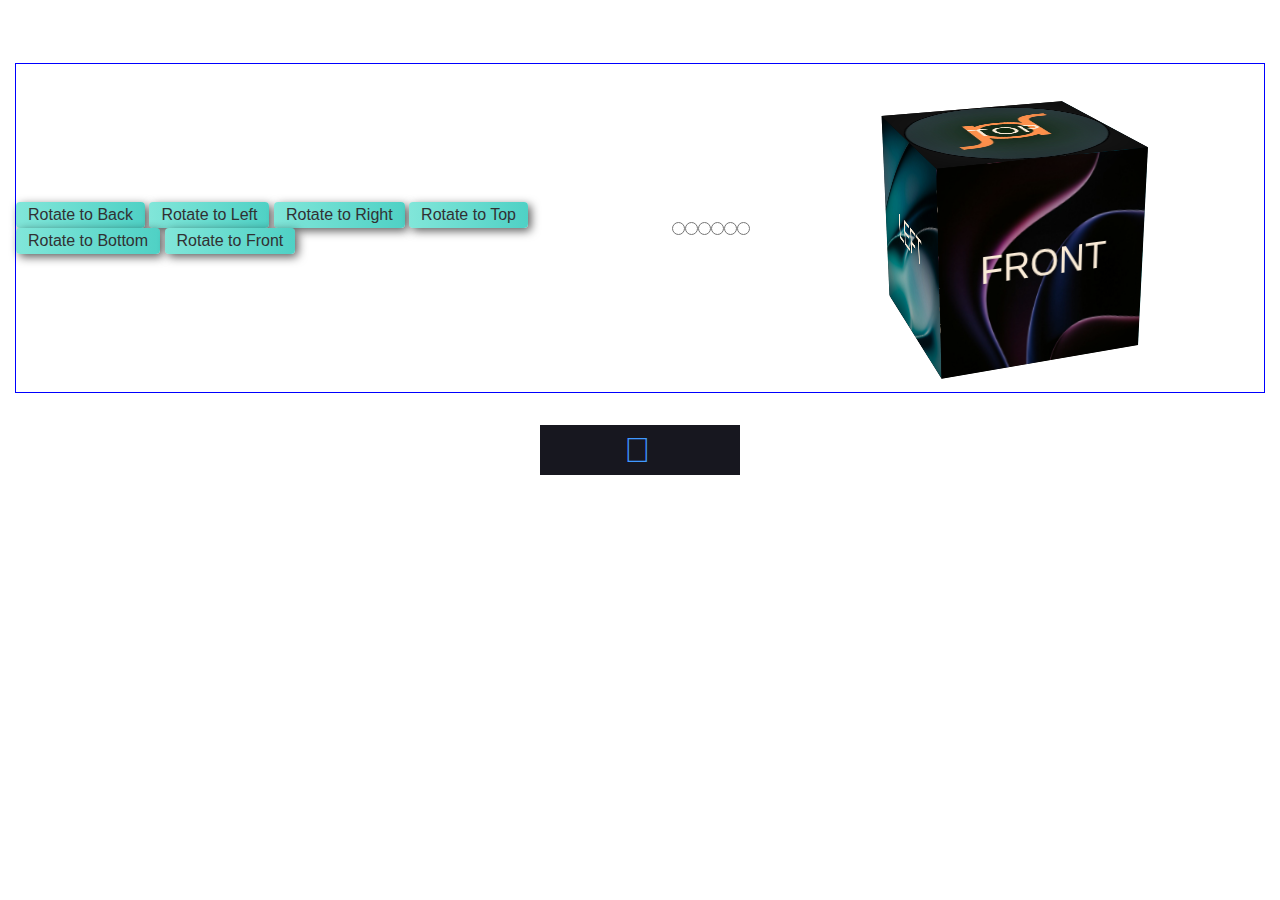
<file: testing-page.html>
<!DOCTYPE html>
<html lang="en">
<head>
    <meta charset="UTF-8">
    <meta name="viewport" content="width=device-width, initial-scale=1.0">
    <meta http-equiv="X-UA-Compatible" content="ie=edge">
    <link rel="icon" type="image/x-icon" href="/Assets/Images/favicon.ico">
    <title>jamesdennis.org</title>
    <link rel="stylesheet" href="/Assets/Fonts/FontAwesome/fontawesome-free-6.7.2-web/css/brands.min.css">
    <link rel="stylesheet" href="/Assets/Fonts/FontAwesome/fontawesome-free-6.7.2-web/css/fontawesome.min.css">
    <link rel="stylesheet" href="/Assets/Fonts/FontAwesome/fontawesome-free-6.7.2-web/css/regular.min.css">
    <link rel="stylesheet" href="/Assets/Fonts/FontAwesome/fontawesome-free-6.7.2-web/css/solid.min.css">
    <!-- <link rel="stylesheet" href="style.css"> -->
    <link rel="stylesheet" href="/Styles/testing-styles.css">
    
</head>


<body>
    <!-- <header class="header test-header" id="header">
        <div class="header-container">
            <nav class="nav">
                <div class="logo-switch-container">
                    <a href="/" class="logo-title">
                    <img class="site-logo" src="/Assets/Images/JDLogoSpin.png" alt="James Dennis Logo">
                    <p class="logo-text">james dennis</p>
                    </a>
                    <div class="theme-switch">
                        <input type="checkbox" id="theme-checkbox" />
                        <label for="theme-checkbox">
                      <div></div>
                      <span>
                        <svg
                          xmlns="http://www.w3.org/2000/svg"
                          viewBox="0 0 24 24"
                          fill="currentColor"
                          class="w-6 h-6"
                        >
                          <path
                            d="M12 2.25a.75.75 0 01.75.75v2.25a.75.75 0 01-1.5 0V3a.75.75 0 01.75-.75zM7.5 12a4.5 4.5 0 119 0 4.5 4.5 0 01-9 0zM18.894 6.166a.75.75 0 00-1.06-1.06l-1.591 1.59a.75.75 0 101.06 1.061l1.591-1.59zM21.75 12a.75.75 0 01-.75.75h-2.25a.75.75 0 010-1.5H21a.75.75 0 01.75.75zM17.834 18.894a.75.75 0 001.06-1.06l-1.59-1.591a.75.75 0 10-1.061 1.06l1.59 1.591zM12 18a.75.75 0 01.75.75V21a.75.75 0 01-1.5 0v-2.25A.75.75 0 0112 18zM7.758 17.303a.75.75 0 00-1.061-1.06l-1.591 1.59a.75.75 0 001.06 1.061l1.591-1.59zM6 12a.75.75 0 01-.75.75H3a.75.75 0 010-1.5h2.25A.75.75 0 016 12zM6.697 7.757a.75.75 0 001.06-1.06l-1.59-1.591a.75.75 0 00-1.061 1.06l1.59 1.591z"
                          ></path>
                        </svg>
                      </span>
                      <span>
                        <svg
                          xmlns="http://www.w3.org/2000/svg"
                          viewBox="0 0 24 24"
                          fill="currentColor"
                          class="w-6 h-6"
                        >
                          <path
                            fill-rule="evenodd"
                            d="M9.528 1.718a.75.75 0 01.162.819A8.97 8.97 0 009 6a9 9 0 009 9 8.97 8.97 0 003.463-.69.75.75 0 01.981.98 10.503 10.503 0 01-9.694 6.46c-5.799 0-10.5-4.701-10.5-10.5 0-4.368 2.667-8.112 6.46-9.694a.75.75 0 01.818.162z"
                            clip-rule="evenodd"
                          ></path>
                        </svg>
                      </span>
                      
                        </label>
                    </div>
                </div>
                <div class="page-nav">
                    <div class="nav-row">
                        <ul class="nav-bar has-text-enhancements">
                            <li class="nav-link"><a href="/services.html">Web Dev</a></li>
                            <li class="nav-link"><a href="services.html#wordpress">WordPress Dev</a></li>
                            <li class="nav-link"><a href="/services.html#mobile_app">Mobile Apps</a></li>
                            <li class="nav-link"><a href="/services.html#seo">SEO</a></li>
                        </ul>
                        <a href="/services.html" class="nav-link-main">SERVICES</a>
                    </div>
                    <div class="open-icon-container"><img class="modal-open" 
                        id="menu-open" 
                        src="/Assets/Fonts/Material-icons/Blue/menu_open_30dp_171717_FILL0_wght400_GRAD0_opsz24.png"
                        onclick="modalVisible()">   
                    </div>
                    <span class="tooltiptext">Click for full menu  <strong>↑</strong></span>
                </div>
                <div class="modal" id="menu-modal">
                    <div class="modal-content">
                        <div class="modal-header">
                            <h2>My Freelance Services</h2>
                            <img class="modal-close" 
                            id="menu-close" 
                            src="/Assets/Fonts/Material-icons/Purple/close_30dp_6D76C5_FILL0_wght400_GRAD0_opsz24.png"
                            onclick="modalVisible()">
                        </div>
                        <div class="modal-body">
                            <ul class="modal-list">
                                <li><img class="modal-icon" src="/Assets/Fonts/Material-icons/Blue/code_30dp_0074A2_FILL0_wght400_GRAD0_opsz24.png"><a href="#webdev" onclick="modalVisible()">Web Development</a></li>
                                <li><img class="modal-icon" src="/Assets/Fonts/Material-icons/Blue/w-logo-blue.png"><a href="#wordpress" onclick="modalVisible()">WordPress</a></li>
                                <li><img class="modal-icon" src="/Assets/Fonts/Material-icons/Blue/devices_other_30dp_0074A2_FILL0_wght400_GRAD0_opsz24.png"><a href="#mobile_app" onclick="modalVisible()">Mobile Apps</a></li>
                                <li><img class="modal-icon" src="/Assets/Fonts/Material-icons/Blue/query_stats_30dp_0074A2_FILL0_wght400_GRAD0_opsz24 (1).png"><a href="#seo" onclick="modalVisible()">SEO</a></li>
                            </ul>
                        </div>
                    </div>
                </div>
            </nav>
        </div>
    </header> -->
    
            <!-- <buttons class="buttons">
                <div type="button" class="test-btn1"><span>Test-btn1</span></div>    
                <div type="button" class="test-btn2"><span>Test-btn2</span></div>    
                
            </buttons> -->
            <!-- <div class="social-boxes">
                <div class="trapdoor">
                    <div class="top door">
                    </div>
                    <div class="bottom door">
                    </div>
                    <div class="button-container">
                        <div class="social-btn one github">
                            <a href="https://twitter.com/jdennis" class="github-follow-button" data-show-count="false" data-size="large" data-dnt="false">Follow @github</a>
                        </div>
                        <div class="social-btn two facebook">
                            <a href="https://twitter.com/jdennis" class="facebook-follow-button" data-show-count="false" data-size="large" data-dnt="false">Follow @facebook</a>
                        </div>
                        <div class="social-btn three twitter">
                            <a href="https://twitter.com/jdennis" class="twitter-follow-button" data-show-count="false" data-size="large" data-dnt="false">Follow @jdennis</a>
                        </div>
                    </div>
                </div>
            </div> -->
            <!-- <div class="button-wrap">
                <label for="back-face" class="button">Back</label>
                <input type="checkbox" name="back-face" id="back-face">
            </div> -->
            <div class="cube-wrapper">
                <div class="button-grid">
                <label for="back-face" class="button">Rotate to Back</label>
                <label for="left-face" class="button">Rotate to Left</label>
                <label for="right-face" class="button">Rotate to Right</label>
                <label for="top-face" class="button">Rotate to Top</label>
                <label for="bottom-face" class="button">Rotate to Bottom</label>
                <label for="front-face" class="button">Rotate to Front</label>
            </div>
            <input id="back-face" class="hide-show-content" type="radio">
            <input id="left-face" class="hide-show-content" type="radio">
            <input id="right-face" class="hide-show-content" type="radio">
            <input id="top-face" class="hide-show-content" type="radio">
            <input id="bottom-face" class="hide-show-content" type="radio">
            <input id="front-face" class="hide-show-content" type="radio">

            <!-- /* Cube Container */ -->
            <div class="cube-container">
                <div class="cube">
                    <div class="face front-face">FRONT</div>
                    <div class="face back-face">BACK</div>
                    <div class="face top-face">TOP</div>
                    <div class="face right-face">RIGHT</div>
                    <div class="face left-face">LEFT</div>
                    <div class="face bottom-face">BOTTOM</div>
                </div>
            </div>

            </div>
            
            <div class="trapdoor">
                <div class="top door">
                </div>
                <div class="bottom door">
                </div>
                <a href="https://twitter.com/twholman" class="twitter-follow-button" data-show-count="false" data-size="large" data-dnt="false">Follow @twholman</a>
              <script>!function(d,s,id){var js,fjs=d.getElementsByTagName(s)[0];if(!d.getElementById(id)){js=d.createElement(s);js.id=id;js.src="https://platform.twitter.com/widgets.js";fjs.parentNode.insertBefore(js,fjs);}}(document,"script","twitter-wjs");</script>
              </div>

</body>
</file>
<file: Styles/testing-styles.css>
*, ::before, ::after {
  box-sizing: border-box;
  margin: 0;
  padding: 0;
}
:root {
  --cube-width: 200px;
  --translateZ: 100px;
}
body {
  font-family: 'Cairo', sans-serif;
  min-height: 100vh;
  padding: 1em;
}

.button-wrap {
    display: flex;
    flex-direction: column;
    gap: 10px;
    align-items: center;
    justify-content: center;
  }
  
.button {
  /* width: 6em; */
  display: inline-flex;
  align-items: center;
  justify-content: center;
  text-align: center;
  color: #313133;
  background: #4FD1C5;
  background: linear-gradient(90deg, rgba(129,230,217,1) 0%, rgba(79,209,197,1) 100%);
  border: none;
  border-radius: 4px;
  box-shadow: 3px 3px 10px rgba(0, 0, 0, .64);
  transition: all 0.3s ease-in-out 0s;
  cursor: pointer;
  outline: none;
  position: relative;
  padding: 4px 12px;
  &:hover {
    translate: 0 4px;
    background: linear-gradient(180deg, rgba(129,230,217,1) 0%, rgba(79,209,197,1) 100%);
    box-shadow: 1px 1px 5px rgba(0, 0, 0, .64);
  }
  }

/* .button::after {
    content: '';
    width: 30px; height: 30px;
    border-radius: 10px;
    border: 2px solid var(--border-color);
    position: absolute;
    z-index: -1;
    top: 50%;
    left: 50%;
    transform: translate(-50%, -50%);
    animation: ring 1.5s infinite;
  } */

/* @keyframes ring {
    0% {
      width: 30px;
      height: 30px;
      opacity: 1;
    }
    100% {
      width: 160%;
      height: 200%;
      opacity: 0;
    }
  } */

@keyframes spin-cube {
  0% {
    transform: rotateX(-20deg) rotateY(20deg);
  }
  25% {
    transform: rotateX(-20deg) rotateY(110deg);
  }
  50% {
    transform: rotateX(-20deg) rotateY(200deg);
  }
  75% {
    transform: rotateX(-20deg) rotateY(290deg);
  }
  100% {
    transform: rotateX(-20deg) rotateY(380deg);
  }
}

/* Cube Container  */
/* .button-grid {
display: grid;
grid-template-columns: repeat(3, 1fr);
gap: 1rem;
outline: 1px solid;
} */


.cube-wrapper {
  display: flex;
  flex-direction: row;
  justify-content: space-between;
  margin-block: 3em;
  align-items: center;
  outline: 1px solid blue;
}
.cube-container {
  display: flex;
  flex-direction: column;
  justify-content: center;
  align-items: center;
  width: 50%;
  perspective: 1000px;
  margin-block: 4em;
  .cube {
    width: var(--cube-width);
    height: var(--cube-width);
    transform-style: preserve-3d;
    transform: rotateX(-20deg) rotateY(20deg);
    animation: spin-cube 10s linear infinite;
    /* transition: transform .3s ease; */
  }
}
.cube-title {
  display: flex;
  width: 50%;
  flex-direction: column;
  justify-content: center;
  align-items: center;
}
/* Faces */
.face {
  position: absolute;
  display: flex;
  align-items: center;
  justify-content: center;
  width: var(--cube-width);
  height: var(--cube-width);
  box-shadow: inset 0 0 60px rgba(0, 0, 0, 0.5);
  text-align: center;
  font-size: 2.25rem;
  padding: .5em;
  color: antiquewhite;
}
.front-face {
  background: url(/Assets/Images/Backgrounds/MainBG2.jpg);
  background-size: cover;
  /* background-color: pink; */
  /* color: #4099FF; */
  transform: translateZ(var(--translateZ));
  }
.back-face {
  background: url(/Assets/Images/Backgrounds/MainBG2.jpg);
  background-size: cover;
  /* background-color: red; */
  /* color: #4099FF; */
  transform: rotateY(180deg) translateZ(var(--translateZ));
}
.top-face {
  background: url(/Assets/Images/JDLogo.png);
  background-size: cover;
  background-color: #171717;
  /* color: #4099FF; */
  transform: rotateX(90deg) translateZ(var(--translateZ));
}
.right-face {
  background: url(/Assets/Images/Backgrounds/MainBG1.jpg);
  background-size: cover;
  /* background-color: blue; */
  /* color: #4099FF; */
  transform: rotateY(90deg) translateZ(var(--translateZ));
}
.left-face {
  background: url(/Assets/Images/Backgrounds/MainBG1.jpg);
  background-size: cover;
  /* background-color: green; */
  /* color: #4099FF; */
  transform: rotateY(-90deg) translateZ(var(--translateZ));
}
.bottom-face {
  background: url(/Assets/Images/JDLogo.png);
  background-size: cover;
  background-color: #171717;
  transform: rotateX(-90deg) translateZ(var(--translateZ));
}


#back-face:checked ~ .cube-container .cube {
  transform: rotateY(180deg);
}
#left-face:checked ~ .cube-container .cube {
  transform: rotateY(90deg);
}
#right-face:checked ~ .cube-container .cube {
  transform: rotateY(-90deg);
}
#top-face:checked ~ .cube-container .cube {
  transform: rotateX(-90deg);
}
#bottom-face:checked ~ .cube-container .cube {
  transform: rotateX(90deg);
}
#front-face:checked ~ .cube-container .cube {
  transform: rotateX(-20deg) rotateY(20deg);
}
  
/*** ---------- TEST Buttons ---------- ***/
/*  Test Btn 1 */
.test-btn1 {
  border-radius: 4px;
  background-color: transparent;
  border: 1px solid var(--main-bg-color);
  color: #fff;
  text-align: center;
  font-size: var(--small);
  padding: 6px 12px;
  width: 160px;
  height: fit-content;
  transition: all 0.5s;
  cursor: pointer;
  margin: 36px;
  box-shadow: 0 10px 20px -8px rgba(0, 0, 0,.7);
  cursor: pointer;
  display: inline-block;
  position: relative;
  transition: 0.5s;
  overflow: hidden;
}
.test-btn1 ::after {
  content: '»';
  font-size: var(--medium);
  position: absolute;
  opacity: 0;  
  top: 0px;
  right: -20px;
  transition: 0.5s;
}
.test-btn1:hover {
  padding-right: 24px;
  padding-left:8px;
}
.test-btn1:hover span::after {
  opacity: 1;
  right: 16px;
}

/* Test Btn 2 */
.test-btn2 {
  text-align: center;
  display: inline-block;
  position: relative;
  text-decoration: none;
  color: var(--main-accent-color);
  text-transform: capitalize;
  background-color: var(--main-bg-color);
  padding: 6px 12px;
  width: 160px;
  height: fit-content;
  margin: 36px;
  border-radius: 4px;
  overflow: hidden;
  transition: all 0.2s linear 0s;
  cursor: pointer;
  &:before {
      content: "\2193";
      display: flex;
      align-items: center;
      justify-content: center;
      position: absolute;
      top: -20%;
      left: 0px;
      height: 120%;
      width: 30px;
      background-color: var(--shadow-color);
      border-radius: 0;
      transform: scale(0,1);
      transform-origin: left center;
      transition: all 0.2s linear 0s;
  }
  &:hover {
    text-indent: 30px;
    &:before {
      transform: scale(1,1);
      text-indent: 0;
    }
  }
}

/* ---------- TEST PAGES STYLES ---------- */

.test-header {
  z-index: 3;
}
.scroll-spacer, .scroll-spacer-index {
  height: 100vh;
  width: 100%;
  border: 4px solid red;
}

.card-wrapper {
  --position: 0%;
  --size: 40%;
  display: grid;
  grid-template-columns: 1fr;
  width: 100vw;
  .small-card {
      position: relative;
      grid-area: 1 / 1;
      block-size: 25%;
      width: 300px;
      height: 200px;
      display: flex;
      flex-direction: column;
      justify-content: center;
      align-items: center;
      gap: var(--spacing-double);
      transition: --position .75s ease-in-out;
  }
}
.small-card:nth-child(1) {
  /* background: url(/Assets/Images/Content/design.jpg); */
  background: black;
  background-size: cover;
  background-repeat: no-repeat;
  background-position: center;
  border: 1px solid red;
  mask-image: linear-gradient(90deg,#000 calc(var(--position) - var(--size)),#0000 calc(var(--position)));
  cursor: pointer;
}
.small-card:nth-child(2) {
  background: url(/Assets/Images/Content/design.jpg);
  background-size: cover;
  background-repeat: no-repeat;
  background-position: center;
  --size: 40%;
  mask-image: linear-gradient(90deg,#000 calc(var(--position) - var(--size)),#0000 calc(var(--position)));
  transition: --position .75s ease-in-out;
  cursor: pointer;
  &:hover {
      --position: calc(100% + var(--size));
  }
}

.social-container {
  position: relative;
  margin-block: 3em;
  width: 100%;
  height: 100%;
  outline: 1px solid green;
}
.trapdoor {
  position: absolute;
  margin-block: 5em;
  -webkit-transform: translateZ(0px);
  transform: translateZ(0px);
  -webkit-font-smoothing: antialiased;
  top: 50%;
  left: 50%;
  margin-left: -100px;
  margin-top: -25px;
  width: 200px;
  height: 50px;
  box-shadow: inset -7px 0px 12px -8px rgba(0,0,0,0.3), inset 7px 0px 12px -8px rgba(0,0,0,0.3);
  background: rgba(0,0,0,0.3);
  -webkit-transition: background 400ms ease-in-out;
  -moz-transition: background 400ms ease-in-out;
  -ms-transition: background 400ms ease-in-out;
  -o-transition: background 400ms ease-in-out;
  transition: background 400ms ease-in-out;
  
  &:hover {
    background: #fff;
    
    .door {
       box-shadow: 0px 0px 10px -2px rgba(0,0,0,0.4);
       -webkit-transform: scale(1.08);
       -moz-transform: scale(1.08);
       -ms-transform: scale(1.08);
       -o-transform: scale(1.08);
       transform: scale(1.08);
    }
   
    .top {
    top: -50%; 
    }
    
    .bottom {
    top: 100%; 
    }
  }
  
 .twitter-follow-button {
   margin-left: -77px;
   position: absolute !important;
   margin-top: -14px;
   left: 50%;
   top: 50%;
  }
}

.top {
  top: 0%;
  left: 0px;
  
  &:before {
    top: 5px;
  }
}

.bottom {
  top: 50%;
  left: 0px;
  
  &:before {
    top: -20px;
  }
}

.door {
  -webkit-transition: top 400ms, box-shadow 200ms, -webkit-transform 300ms;
  -moz-transition: top 400ms, box-shadow 200ms, -moz-transform 300ms;
  -ms-transition: top 400ms, box-shadow 200ms, -ms-transform 300ms;
  -o-transition: top 400ms, box-shadow 200ms, -o-transform 300ms;
  transition: top 400ms, box-shadow 200ms, transform 300ms;
  -webkit-transition-timing-function: ease-in-out;
  -moz-transition-timing-function: ease-in-out;
  -ms-transition-timing-function: ease-in-out;
  -o-transition-timing-function: ease-in-out;
  transition-timing-function: ease-in-out;
  background-color: #17171f;
  position: absolute;
  overflow: hidden;
  width: 100%;
  z-index: 2;
  height: 50%;
  
  &:before {
    font-family: 'tweet', sans-serif;
    position: absolute;
    margin-left: -20px;
    font-size: 35px;
    display: block;
    color: #4099FF;
    content: "\e000";
    width: 0px;
    height: 20px;
    left: 52%;
  }
}

@font-face {
  font-family: 'tweet';
  src: url('https://s3-us-west-2.amazonaws.com/s.cdpn.io/277/tweet.woff') format('woff');
  font-weight: normal;
  font-style: normal;
}

.detail {
  position: fixed;
  top: 20vh;
  left: 50%;
  transform: translateX(-50%);
  width: 60.1vmin;
  cursor: pointer;
  font-family: 'Cairo', sans-serif;
  display: flex;
  flex-direction: column;
  visibility: hidden;
  max-height: 100%;
  overflow: hidden;
  
  & > img {
      position: relative;
      z-index: 1;
      width: 102%;
      aspect-ratio: 16/9;
      box-shadow: var(--shadow-bottom);
  }
  & .content {
      /* margin-bottom: 1rem; */
      padding: var(--spacing) var(--spacing-double);
      backdrop-filter: blur(20px);
      color: var(--color-span);
      height: 100%;
      background-color: #0000008c;
      
  }
  & .title {
      padding-inline: 0;
      margin-top: 0;
      color: var(--color-text);
      font-size: 150%;
      letter-spacing: 1.5px;
      text-shadow: var(--shadow-text);
      @media (max-width: 900px) {
          font-size: 120%;
      }
  }
  & .secondary {
      font-family: 'Michroma', sans-serif;
      margin-bottom: var(--spacing-half);
      padding-bottom: var(--spacing);
      font-size: 120%;
      letter-spacing: 1.5px;
      color: whitesmoke;
      text-shadow: var(--shadow-text);
      text-decoration-color: var(--color-text-alt);
      margin-bottom: var(--spacing);
      padding-inline-start: 0;
      text-wrap: unset;
      font-weight: 400;
      opacity: 0.8;
      border-bottom: 1px solid var(--color-span);
      @media (max-width: 900px) {
          font-size: 120%;
      }
  }
  & .description {
      font-size: var(--font-medium);
      line-height: 1.5;
      color: var(--color-text);
      opacity: 0.7;
      padding-inline-start: 0;
      text-shadow: var(--shadow-text);
      @media (max-width: 900px) {
          font-size: var(--font-x-small);
      }
  }
}
.services-wrapper {
  z-index: 9999;
  /* background-color: gray; */
  color: black;
  height: 100%;
  /* min-height: calc(100vh - var(--footer-height)); */
  min-height: 100vh;
  position: relative;
  padding-bottom: var(--spacing-double);
  padding-inline: 0!important;
  will-change: scroll-position;
  font-kerning: none;
  h1 {
      padding-inline: var(--spacing-double);
      clip-path: polygon(0 100%, 100% 100%, 100% 100%, 0 100%);
      transition: .4s;
  }
  h2, p {
      padding-inline: var(--spacing-double);
      transition: .4s;
  }
  p {
      font-size: var(--font-large);
      opacity: 0.8;
      line-height: 1.4;
      text-wrap: unset;
      font-weight: 400;
      margin-bottom: var(--spacing-double);
  }
  .images-grid {
      display: grid;
      grid-template-columns: repeat(4, 1fr);
      justify-content: center;
      column-gap: 4px;
      row-gap: 4px;
      clip-path: polygon(0 0, 100% 0, 100% 100%, 0 100%);
      /* @media (max-width: 900px) {
          grid-template-columns: repeat(2, 1fr);
      } */
      .thumbnail {
          aspect-ratio: 3/2;
          width: 100%;
          height: 100%;
          background-size: cover;
          background-position: center;
          cursor: crosshair;
          position: relative;
          overflow: hidden;
          opacity: 0;
          /* clip-path: polygon(0 0%, 100% 0%, 100% 0%, 0 0%); */
          /* clip-path: polygon(0 0%, 100% 0%, 100% 100%, 0 100%); */
          .thumb-title {
              color: var(--color-text-alt);
          }
          &::after {
              position: absolute;
              width: 101%;
              height: 18%;
              top: 0;
              left: 0;
              padding-top: .2rem;
              padding-left: .5em;
              font-family: "Michroma", sans-serif;
              /* color: var(--color-span);       */
              font-size: var(--font-medium);
              font-weight: 300;
              text-shadow: 2px 2px 4px rgba(0, 0, 0, 1);
              z-index: +1;
              /* clip-path: polygon(0 0, 100% 0, 100% 0, 0% 0);  */
              background: linear-gradient(180deg, #000 30%, #00000000 100%);
              opacity: 0;
              transition: all .3s linear;
          }
          & span {
              position: absolute;
              top: .2rem;
              left: .5em;
              font-family: "Michroma", sans-serif;
              color: var(--color-span);      
              font-size: var(--font-medium);
              font-weight: 300;
              text-shadow: 2px 2px 4px rgba(0, 0, 0, 0.85);
              z-index: +1;
              transition: all .3s linear;
          }
          & .thumbnail-image {
              width: 100%;
              height: 100%;
              background-size: cover;
              background-position: center;
              scale: 1;
              overflow: hidden;
              transition: all 0.3s linear;
          }
          & .thumbnail-overlay {
              position:absolute;
              top: 0;
              left: 0;
              width: 102%;
              height: 102%;
              backdrop-filter: grayscale(100%);
              background: linear-gradient(0deg, rgba(26,31,35,0.3) 50%, rgba(26,31,35,1) 100%);
              overflow: hidden;
              transition: all .5s linear;
          }
          &:hover {
              opacity: 1!important;
              &::after {
                  opacity: 1;
                  clip-path: polygon(0 0, 100% 0, 100% 100%, 0 100%);/* background: linear-gradient(0deg, rgba(26,31,35,0) 70%, rgba(26,31,35,1) 90%); */
              }
              & span {
                  scale: 0 0;
              }
              & .thumbnail-image {
                  scale: 1.05;
              }
              & .thumbnail-overlay {
                  background: linear-gradient(0deg, rgba(26,31,35,0.3) 70%, rgba(26,31,35,1) 100%);
                  opacity: 0;
                  backdrop-filter: grayscale(0%);
              }
          }
      }
      p {
          grid-column: 1/-1;
          grid-row: 1;
          @media (max-width: 900px) {
              grid-column: 1/-1;
              grid-row: 1;
          }
      }
      .thumbnail:nth-of-type(1) {
          grid-column: 1;
          grid-row: 2;
          @media (max-width: 900px) {
              grid-column: 1;
              grid-row: 2;
          }
          &::after {
              content: "Website Design";
          }
      }
      .thumbnail:nth-of-type(2) {
      grid-column: 4;
      grid-row: 2;
      @media (max-width: 900px) {
          grid-column: 2;
          grid-row: 2;
      }
      &::after {
          content: "Device Responsive";
      }
      }
      .thumbnail:nth-of-type(3) {
      grid-column: 2;
      grid-row: 3;
      @media (max-width: 900px) {
          grid-column: 1;
          grid-row: 3;
      }
      &::after {
          content: "Mobile App Dev";
      }
      }
      .thumbnail:nth-of-type(4) {
      grid-column: 3;
      grid-row: 3;
      @media (max-width: 900px) {
          grid-column: 2;
          grid-row: 3;
      }
      &::after {
          content: "SEO Optimized";
      }
      }
      .thumbnail:nth-of-type(5) {
      grid-column: 1;
      grid-row: 4;
      @media (max-width: 900px) {
          grid-column: 1;
          grid-row: 4;
      }
      &::after {
          content: "WordPress Dev";
      }
      }
      .thumbnail:nth-of-type(6) {
      grid-column: 4;
      grid-row: 4;
      @media (max-width: 900px) {
          grid-column: 2;
          grid-row: 4;
      }
      &::after {
          content: "WordPress Plugins";
      }
      }
  }
}
</file>
<file: Assets/Fonts/FontAwesome/fontawesome-free-6.7.2-web/css/brands.min.css>
/*!
 * Font Awesome Free 6.7.2 by @fontawesome - https://fontawesome.com
 * License - https://fontawesome.com/license/free (Icons: CC BY 4.0, Fonts: SIL OFL 1.1, Code: MIT License)
 * Copyright 2024 Fonticons, Inc.
 */
:host,:root{--fa-style-family-brands:"Font Awesome 6 Brands";--fa-font-brands:normal 400 1em/1 "Font Awesome 6 Brands"}@font-face{font-family:"Font Awesome 6 Brands";font-style:normal;font-weight:400;font-display:block;src:url(../webfonts/fa-brands-400.woff2) format("woff2"),url(../webfonts/fa-brands-400.ttf) format("truetype")}.fa-brands,.fab{font-weight:400}.fa-monero{--fa:"\f3d0"}.fa-hooli{--fa:"\f427"}.fa-yelp{--fa:"\f1e9"}.fa-cc-visa{--fa:"\f1f0"}.fa-lastfm{--fa:"\f202"}.fa-shopware{--fa:"\f5b5"}.fa-creative-commons-nc{--fa:"\f4e8"}.fa-aws{--fa:"\f375"}.fa-redhat{--fa:"\f7bc"}.fa-yoast{--fa:"\f2b1"}.fa-cloudflare{--fa:"\e07d"}.fa-ups{--fa:"\f7e0"}.fa-pixiv{--fa:"\e640"}.fa-wpexplorer{--fa:"\f2de"}.fa-dyalog{--fa:"\f399"}.fa-bity{--fa:"\f37a"}.fa-stackpath{--fa:"\f842"}.fa-buysellads{--fa:"\f20d"}.fa-first-order{--fa:"\f2b0"}.fa-modx{--fa:"\f285"}.fa-guilded{--fa:"\e07e"}.fa-vnv{--fa:"\f40b"}.fa-js-square,.fa-square-js{--fa:"\f3b9"}.fa-microsoft{--fa:"\f3ca"}.fa-qq{--fa:"\f1d6"}.fa-orcid{--fa:"\f8d2"}.fa-java{--fa:"\f4e4"}.fa-invision{--fa:"\f7b0"}.fa-creative-commons-pd-alt{--fa:"\f4ed"}.fa-centercode{--fa:"\f380"}.fa-glide-g{--fa:"\f2a6"}.fa-drupal{--fa:"\f1a9"}.fa-jxl{--fa:"\e67b"}.fa-dart-lang{--fa:"\e693"}.fa-hire-a-helper{--fa:"\f3b0"}.fa-creative-commons-by{--fa:"\f4e7"}.fa-unity{--fa:"\e049"}.fa-whmcs{--fa:"\f40d"}.fa-rocketchat{--fa:"\f3e8"}.fa-vk{--fa:"\f189"}.fa-untappd{--fa:"\f405"}.fa-mailchimp{--fa:"\f59e"}.fa-css3-alt{--fa:"\f38b"}.fa-reddit-square,.fa-square-reddit{--fa:"\f1a2"}.fa-vimeo-v{--fa:"\f27d"}.fa-contao{--fa:"\f26d"}.fa-square-font-awesome{--fa:"\e5ad"}.fa-deskpro{--fa:"\f38f"}.fa-brave{--fa:"\e63c"}.fa-sistrix{--fa:"\f3ee"}.fa-instagram-square,.fa-square-instagram{--fa:"\e055"}.fa-battle-net{--fa:"\f835"}.fa-the-red-yeti{--fa:"\f69d"}.fa-hacker-news-square,.fa-square-hacker-news{--fa:"\f3af"}.fa-edge{--fa:"\f282"}.fa-threads{--fa:"\e618"}.fa-napster{--fa:"\f3d2"}.fa-snapchat-square,.fa-square-snapchat{--fa:"\f2ad"}.fa-google-plus-g{--fa:"\f0d5"}.fa-artstation{--fa:"\f77a"}.fa-markdown{--fa:"\f60f"}.fa-sourcetree{--fa:"\f7d3"}.fa-google-plus{--fa:"\f2b3"}.fa-diaspora{--fa:"\f791"}.fa-foursquare{--fa:"\f180"}.fa-stack-overflow{--fa:"\f16c"}.fa-github-alt{--fa:"\f113"}.fa-phoenix-squadron{--fa:"\f511"}.fa-pagelines{--fa:"\f18c"}.fa-algolia{--fa:"\f36c"}.fa-red-river{--fa:"\f3e3"}.fa-creative-commons-sa{--fa:"\f4ef"}.fa-safari{--fa:"\f267"}.fa-google{--fa:"\f1a0"}.fa-font-awesome-alt,.fa-square-font-awesome-stroke{--fa:"\f35c"}.fa-atlassian{--fa:"\f77b"}.fa-linkedin-in{--fa:"\f0e1"}.fa-digital-ocean{--fa:"\f391"}.fa-nimblr{--fa:"\f5a8"}.fa-chromecast{--fa:"\f838"}.fa-evernote{--fa:"\f839"}.fa-hacker-news{--fa:"\f1d4"}.fa-creative-commons-sampling{--fa:"\f4f0"}.fa-adversal{--fa:"\f36a"}.fa-creative-commons{--fa:"\f25e"}.fa-watchman-monitoring{--fa:"\e087"}.fa-fonticons{--fa:"\f280"}.fa-weixin{--fa:"\f1d7"}.fa-shirtsinbulk{--fa:"\f214"}.fa-codepen{--fa:"\f1cb"}.fa-git-alt{--fa:"\f841"}.fa-lyft{--fa:"\f3c3"}.fa-rev{--fa:"\f5b2"}.fa-windows{--fa:"\f17a"}.fa-wizards-of-the-coast{--fa:"\f730"}.fa-square-viadeo,.fa-viadeo-square{--fa:"\f2aa"}.fa-meetup{--fa:"\f2e0"}.fa-centos{--fa:"\f789"}.fa-adn{--fa:"\f170"}.fa-cloudsmith{--fa:"\f384"}.fa-opensuse{--fa:"\e62b"}.fa-pied-piper-alt{--fa:"\f1a8"}.fa-dribbble-square,.fa-square-dribbble{--fa:"\f397"}.fa-codiepie{--fa:"\f284"}.fa-node{--fa:"\f419"}.fa-mix{--fa:"\f3cb"}.fa-steam{--fa:"\f1b6"}.fa-cc-apple-pay{--fa:"\f416"}.fa-scribd{--fa:"\f28a"}.fa-debian{--fa:"\e60b"}.fa-openid{--fa:"\f19b"}.fa-instalod{--fa:"\e081"}.fa-files-pinwheel{--fa:"\e69f"}.fa-expeditedssl{--fa:"\f23e"}.fa-sellcast{--fa:"\f2da"}.fa-square-twitter,.fa-twitter-square{--fa:"\f081"}.fa-r-project{--fa:"\f4f7"}.fa-delicious{--fa:"\f1a5"}.fa-freebsd{--fa:"\f3a4"}.fa-vuejs{--fa:"\f41f"}.fa-accusoft{--fa:"\f369"}.fa-ioxhost{--fa:"\f208"}.fa-fonticons-fi{--fa:"\f3a2"}.fa-app-store{--fa:"\f36f"}.fa-cc-mastercard{--fa:"\f1f1"}.fa-itunes-note{--fa:"\f3b5"}.fa-golang{--fa:"\e40f"}.fa-kickstarter,.fa-square-kickstarter{--fa:"\f3bb"}.fa-grav{--fa:"\f2d6"}.fa-weibo{--fa:"\f18a"}.fa-uncharted{--fa:"\e084"}.fa-firstdraft{--fa:"\f3a1"}.fa-square-youtube,.fa-youtube-square{--fa:"\f431"}.fa-wikipedia-w{--fa:"\f266"}.fa-rendact,.fa-wpressr{--fa:"\f3e4"}.fa-angellist{--fa:"\f209"}.fa-galactic-republic{--fa:"\f50c"}.fa-nfc-directional{--fa:"\e530"}.fa-skype{--fa:"\f17e"}.fa-joget{--fa:"\f3b7"}.fa-fedora{--fa:"\f798"}.fa-stripe-s{--fa:"\f42a"}.fa-meta{--fa:"\e49b"}.fa-laravel{--fa:"\f3bd"}.fa-hotjar{--fa:"\f3b1"}.fa-bluetooth-b{--fa:"\f294"}.fa-square-letterboxd{--fa:"\e62e"}.fa-sticker-mule{--fa:"\f3f7"}.fa-creative-commons-zero{--fa:"\f4f3"}.fa-hips{--fa:"\f452"}.fa-css{--fa:"\e6a2"}.fa-behance{--fa:"\f1b4"}.fa-reddit{--fa:"\f1a1"}.fa-discord{--fa:"\f392"}.fa-chrome{--fa:"\f268"}.fa-app-store-ios{--fa:"\f370"}.fa-cc-discover{--fa:"\f1f2"}.fa-wpbeginner{--fa:"\f297"}.fa-confluence{--fa:"\f78d"}.fa-shoelace{--fa:"\e60c"}.fa-mdb{--fa:"\f8ca"}.fa-dochub{--fa:"\f394"}.fa-accessible-icon{--fa:"\f368"}.fa-ebay{--fa:"\f4f4"}.fa-amazon{--fa:"\f270"}.fa-unsplash{--fa:"\e07c"}.fa-yarn{--fa:"\f7e3"}.fa-square-steam,.fa-steam-square{--fa:"\f1b7"}.fa-500px{--fa:"\f26e"}.fa-square-vimeo,.fa-vimeo-square{--fa:"\f194"}.fa-asymmetrik{--fa:"\f372"}.fa-font-awesome,.fa-font-awesome-flag,.fa-font-awesome-logo-full{--fa:"\f2b4"}.fa-gratipay{--fa:"\f184"}.fa-apple{--fa:"\f179"}.fa-hive{--fa:"\e07f"}.fa-gitkraken{--fa:"\f3a6"}.fa-keybase{--fa:"\f4f5"}.fa-apple-pay{--fa:"\f415"}.fa-padlet{--fa:"\e4a0"}.fa-amazon-pay{--fa:"\f42c"}.fa-github-square,.fa-square-github{--fa:"\f092"}.fa-stumbleupon{--fa:"\f1a4"}.fa-fedex{--fa:"\f797"}.fa-phoenix-framework{--fa:"\f3dc"}.fa-shopify{--fa:"\e057"}.fa-neos{--fa:"\f612"}.fa-square-threads{--fa:"\e619"}.fa-hackerrank{--fa:"\f5f7"}.fa-researchgate{--fa:"\f4f8"}.fa-swift{--fa:"\f8e1"}.fa-angular{--fa:"\f420"}.fa-speakap{--fa:"\f3f3"}.fa-angrycreative{--fa:"\f36e"}.fa-y-combinator{--fa:"\f23b"}.fa-empire{--fa:"\f1d1"}.fa-envira{--fa:"\f299"}.fa-google-scholar{--fa:"\e63b"}.fa-gitlab-square,.fa-square-gitlab{--fa:"\e5ae"}.fa-studiovinari{--fa:"\f3f8"}.fa-pied-piper{--fa:"\f2ae"}.fa-wordpress{--fa:"\f19a"}.fa-product-hunt{--fa:"\f288"}.fa-firefox{--fa:"\f269"}.fa-linode{--fa:"\f2b8"}.fa-goodreads{--fa:"\f3a8"}.fa-odnoklassniki-square,.fa-square-odnoklassniki{--fa:"\f264"}.fa-jsfiddle{--fa:"\f1cc"}.fa-sith{--fa:"\f512"}.fa-themeisle{--fa:"\f2b2"}.fa-page4{--fa:"\f3d7"}.fa-hashnode{--fa:"\e499"}.fa-react{--fa:"\f41b"}.fa-cc-paypal{--fa:"\f1f4"}.fa-squarespace{--fa:"\f5be"}.fa-cc-stripe{--fa:"\f1f5"}.fa-creative-commons-share{--fa:"\f4f2"}.fa-bitcoin{--fa:"\f379"}.fa-keycdn{--fa:"\f3ba"}.fa-opera{--fa:"\f26a"}.fa-itch-io{--fa:"\f83a"}.fa-umbraco{--fa:"\f8e8"}.fa-galactic-senate{--fa:"\f50d"}.fa-ubuntu{--fa:"\f7df"}.fa-draft2digital{--fa:"\f396"}.fa-stripe{--fa:"\f429"}.fa-houzz{--fa:"\f27c"}.fa-gg{--fa:"\f260"}.fa-dhl{--fa:"\f790"}.fa-pinterest-square,.fa-square-pinterest{--fa:"\f0d3"}.fa-xing{--fa:"\f168"}.fa-blackberry{--fa:"\f37b"}.fa-creative-commons-pd{--fa:"\f4ec"}.fa-playstation{--fa:"\f3df"}.fa-quinscape{--fa:"\f459"}.fa-less{--fa:"\f41d"}.fa-blogger-b{--fa:"\f37d"}.fa-opencart{--fa:"\f23d"}.fa-vine{--fa:"\f1ca"}.fa-signal-messenger{--fa:"\e663"}.fa-paypal{--fa:"\f1ed"}.fa-gitlab{--fa:"\f296"}.fa-typo3{--fa:"\f42b"}.fa-reddit-alien{--fa:"\f281"}.fa-yahoo{--fa:"\f19e"}.fa-dailymotion{--fa:"\e052"}.fa-affiliatetheme{--fa:"\f36b"}.fa-pied-piper-pp{--fa:"\f1a7"}.fa-bootstrap{--fa:"\f836"}.fa-odnoklassniki{--fa:"\f263"}.fa-nfc-symbol{--fa:"\e531"}.fa-mintbit{--fa:"\e62f"}.fa-ethereum{--fa:"\f42e"}.fa-speaker-deck{--fa:"\f83c"}.fa-creative-commons-nc-eu{--fa:"\f4e9"}.fa-patreon{--fa:"\f3d9"}.fa-avianex{--fa:"\f374"}.fa-ello{--fa:"\f5f1"}.fa-gofore{--fa:"\f3a7"}.fa-bimobject{--fa:"\f378"}.fa-brave-reverse{--fa:"\e63d"}.fa-facebook-f{--fa:"\f39e"}.fa-google-plus-square,.fa-square-google-plus{--fa:"\f0d4"}.fa-web-awesome{--fa:"\e682"}.fa-mandalorian{--fa:"\f50f"}.fa-first-order-alt{--fa:"\f50a"}.fa-osi{--fa:"\f41a"}.fa-google-wallet{--fa:"\f1ee"}.fa-d-and-d-beyond{--fa:"\f6ca"}.fa-periscope{--fa:"\f3da"}.fa-fulcrum{--fa:"\f50b"}.fa-cloudscale{--fa:"\f383"}.fa-forumbee{--fa:"\f211"}.fa-mizuni{--fa:"\f3cc"}.fa-schlix{--fa:"\f3ea"}.fa-square-xing,.fa-xing-square{--fa:"\f169"}.fa-bandcamp{--fa:"\f2d5"}.fa-wpforms{--fa:"\f298"}.fa-cloudversify{--fa:"\f385"}.fa-usps{--fa:"\f7e1"}.fa-megaport{--fa:"\f5a3"}.fa-magento{--fa:"\f3c4"}.fa-spotify{--fa:"\f1bc"}.fa-optin-monster{--fa:"\f23c"}.fa-fly{--fa:"\f417"}.fa-square-bluesky{--fa:"\e6a3"}.fa-aviato{--fa:"\f421"}.fa-itunes{--fa:"\f3b4"}.fa-cuttlefish{--fa:"\f38c"}.fa-blogger{--fa:"\f37c"}.fa-flickr{--fa:"\f16e"}.fa-viber{--fa:"\f409"}.fa-soundcloud{--fa:"\f1be"}.fa-digg{--fa:"\f1a6"}.fa-tencent-weibo{--fa:"\f1d5"}.fa-letterboxd{--fa:"\e62d"}.fa-symfony{--fa:"\f83d"}.fa-maxcdn{--fa:"\f136"}.fa-etsy{--fa:"\f2d7"}.fa-facebook-messenger{--fa:"\f39f"}.fa-audible{--fa:"\f373"}.fa-think-peaks{--fa:"\f731"}.fa-bilibili{--fa:"\e3d9"}.fa-erlang{--fa:"\f39d"}.fa-x-twitter{--fa:"\e61b"}.fa-cotton-bureau{--fa:"\f89e"}.fa-dashcube{--fa:"\f210"}.fa-42-group,.fa-innosoft{--fa:"\e080"}.fa-stack-exchange{--fa:"\f18d"}.fa-elementor{--fa:"\f430"}.fa-pied-piper-square,.fa-square-pied-piper{--fa:"\e01e"}.fa-creative-commons-nd{--fa:"\f4eb"}.fa-palfed{--fa:"\f3d8"}.fa-superpowers{--fa:"\f2dd"}.fa-resolving{--fa:"\f3e7"}.fa-xbox{--fa:"\f412"}.fa-square-web-awesome-stroke{--fa:"\e684"}.fa-searchengin{--fa:"\f3eb"}.fa-tiktok{--fa:"\e07b"}.fa-facebook-square,.fa-square-facebook{--fa:"\f082"}.fa-renren{--fa:"\f18b"}.fa-linux{--fa:"\f17c"}.fa-glide{--fa:"\f2a5"}.fa-linkedin{--fa:"\f08c"}.fa-hubspot{--fa:"\f3b2"}.fa-deploydog{--fa:"\f38e"}.fa-twitch{--fa:"\f1e8"}.fa-flutter{--fa:"\e694"}.fa-ravelry{--fa:"\f2d9"}.fa-mixer{--fa:"\e056"}.fa-lastfm-square,.fa-square-lastfm{--fa:"\f203"}.fa-vimeo{--fa:"\f40a"}.fa-mendeley{--fa:"\f7b3"}.fa-uniregistry{--fa:"\f404"}.fa-figma{--fa:"\f799"}.fa-creative-commons-remix{--fa:"\f4ee"}.fa-cc-amazon-pay{--fa:"\f42d"}.fa-dropbox{--fa:"\f16b"}.fa-instagram{--fa:"\f16d"}.fa-cmplid{--fa:"\e360"}.fa-upwork{--fa:"\e641"}.fa-facebook{--fa:"\f09a"}.fa-gripfire{--fa:"\f3ac"}.fa-jedi-order{--fa:"\f50e"}.fa-uikit{--fa:"\f403"}.fa-fort-awesome-alt{--fa:"\f3a3"}.fa-phabricator{--fa:"\f3db"}.fa-ussunnah{--fa:"\f407"}.fa-earlybirds{--fa:"\f39a"}.fa-trade-federation{--fa:"\f513"}.fa-autoprefixer{--fa:"\f41c"}.fa-whatsapp{--fa:"\f232"}.fa-square-upwork{--fa:"\e67c"}.fa-slideshare{--fa:"\f1e7"}.fa-google-play{--fa:"\f3ab"}.fa-viadeo{--fa:"\f2a9"}.fa-line{--fa:"\f3c0"}.fa-google-drive{--fa:"\f3aa"}.fa-servicestack{--fa:"\f3ec"}.fa-simplybuilt{--fa:"\f215"}.fa-bitbucket{--fa:"\f171"}.fa-imdb{--fa:"\f2d8"}.fa-deezer{--fa:"\e077"}.fa-raspberry-pi{--fa:"\f7bb"}.fa-jira{--fa:"\f7b1"}.fa-docker{--fa:"\f395"}.fa-screenpal{--fa:"\e570"}.fa-bluetooth{--fa:"\f293"}.fa-gitter{--fa:"\f426"}.fa-d-and-d{--fa:"\f38d"}.fa-microblog{--fa:"\e01a"}.fa-cc-diners-club{--fa:"\f24c"}.fa-gg-circle{--fa:"\f261"}.fa-pied-piper-hat{--fa:"\f4e5"}.fa-kickstarter-k{--fa:"\f3bc"}.fa-yandex{--fa:"\f413"}.fa-readme{--fa:"\f4d5"}.fa-html5{--fa:"\f13b"}.fa-sellsy{--fa:"\f213"}.fa-square-web-awesome{--fa:"\e683"}.fa-sass{--fa:"\f41e"}.fa-wirsindhandwerk,.fa-wsh{--fa:"\e2d0"}.fa-buromobelexperte{--fa:"\f37f"}.fa-salesforce{--fa:"\f83b"}.fa-octopus-deploy{--fa:"\e082"}.fa-medapps{--fa:"\f3c6"}.fa-ns8{--fa:"\f3d5"}.fa-pinterest-p{--fa:"\f231"}.fa-apper{--fa:"\f371"}.fa-fort-awesome{--fa:"\f286"}.fa-waze{--fa:"\f83f"}.fa-bluesky{--fa:"\e671"}.fa-cc-jcb{--fa:"\f24b"}.fa-snapchat,.fa-snapchat-ghost{--fa:"\f2ab"}.fa-fantasy-flight-games{--fa:"\f6dc"}.fa-rust{--fa:"\e07a"}.fa-wix{--fa:"\f5cf"}.fa-behance-square,.fa-square-behance{--fa:"\f1b5"}.fa-supple{--fa:"\f3f9"}.fa-webflow{--fa:"\e65c"}.fa-rebel{--fa:"\f1d0"}.fa-css3{--fa:"\f13c"}.fa-staylinked{--fa:"\f3f5"}.fa-kaggle{--fa:"\f5fa"}.fa-space-awesome{--fa:"\e5ac"}.fa-deviantart{--fa:"\f1bd"}.fa-cpanel{--fa:"\f388"}.fa-goodreads-g{--fa:"\f3a9"}.fa-git-square,.fa-square-git{--fa:"\f1d2"}.fa-square-tumblr,.fa-tumblr-square{--fa:"\f174"}.fa-trello{--fa:"\f181"}.fa-creative-commons-nc-jp{--fa:"\f4ea"}.fa-get-pocket{--fa:"\f265"}.fa-perbyte{--fa:"\e083"}.fa-grunt{--fa:"\f3ad"}.fa-weebly{--fa:"\f5cc"}.fa-connectdevelop{--fa:"\f20e"}.fa-leanpub{--fa:"\f212"}.fa-black-tie{--fa:"\f27e"}.fa-themeco{--fa:"\f5c6"}.fa-python{--fa:"\f3e2"}.fa-android{--fa:"\f17b"}.fa-bots{--fa:"\e340"}.fa-free-code-camp{--fa:"\f2c5"}.fa-hornbill{--fa:"\f592"}.fa-js{--fa:"\f3b8"}.fa-ideal{--fa:"\e013"}.fa-git{--fa:"\f1d3"}.fa-dev{--fa:"\f6cc"}.fa-sketch{--fa:"\f7c6"}.fa-yandex-international{--fa:"\f414"}.fa-cc-amex{--fa:"\f1f3"}.fa-uber{--fa:"\f402"}.fa-github{--fa:"\f09b"}.fa-php{--fa:"\f457"}.fa-alipay{--fa:"\f642"}.fa-youtube{--fa:"\f167"}.fa-skyatlas{--fa:"\f216"}.fa-firefox-browser{--fa:"\e007"}.fa-replyd{--fa:"\f3e6"}.fa-suse{--fa:"\f7d6"}.fa-jenkins{--fa:"\f3b6"}.fa-twitter{--fa:"\f099"}.fa-rockrms{--fa:"\f3e9"}.fa-pinterest{--fa:"\f0d2"}.fa-buffer{--fa:"\f837"}.fa-npm{--fa:"\f3d4"}.fa-yammer{--fa:"\f840"}.fa-btc{--fa:"\f15a"}.fa-dribbble{--fa:"\f17d"}.fa-stumbleupon-circle{--fa:"\f1a3"}.fa-internet-explorer{--fa:"\f26b"}.fa-stubber{--fa:"\e5c7"}.fa-telegram,.fa-telegram-plane{--fa:"\f2c6"}.fa-old-republic{--fa:"\f510"}.fa-odysee{--fa:"\e5c6"}.fa-square-whatsapp,.fa-whatsapp-square{--fa:"\f40c"}.fa-node-js{--fa:"\f3d3"}.fa-edge-legacy{--fa:"\e078"}.fa-slack,.fa-slack-hash{--fa:"\f198"}.fa-medrt{--fa:"\f3c8"}.fa-usb{--fa:"\f287"}.fa-tumblr{--fa:"\f173"}.fa-vaadin{--fa:"\f408"}.fa-quora{--fa:"\f2c4"}.fa-square-x-twitter{--fa:"\e61a"}.fa-reacteurope{--fa:"\f75d"}.fa-medium,.fa-medium-m{--fa:"\f23a"}.fa-amilia{--fa:"\f36d"}.fa-mixcloud{--fa:"\f289"}.fa-flipboard{--fa:"\f44d"}.fa-viacoin{--fa:"\f237"}.fa-critical-role{--fa:"\f6c9"}.fa-sitrox{--fa:"\e44a"}.fa-discourse{--fa:"\f393"}.fa-joomla{--fa:"\f1aa"}.fa-mastodon{--fa:"\f4f6"}.fa-airbnb{--fa:"\f834"}.fa-wolf-pack-battalion{--fa:"\f514"}.fa-buy-n-large{--fa:"\f8a6"}.fa-gulp{--fa:"\f3ae"}.fa-creative-commons-sampling-plus{--fa:"\f4f1"}.fa-strava{--fa:"\f428"}.fa-ember{--fa:"\f423"}.fa-canadian-maple-leaf{--fa:"\f785"}.fa-teamspeak{--fa:"\f4f9"}.fa-pushed{--fa:"\f3e1"}.fa-wordpress-simple{--fa:"\f411"}.fa-nutritionix{--fa:"\f3d6"}.fa-wodu{--fa:"\e088"}.fa-google-pay{--fa:"\e079"}.fa-intercom{--fa:"\f7af"}.fa-zhihu{--fa:"\f63f"}.fa-korvue{--fa:"\f42f"}.fa-pix{--fa:"\e43a"}.fa-steam-symbol{--fa:"\f3f6"}
</file>
<file: Assets/Fonts/FontAwesome/fontawesome-free-6.7.2-web/css/regular.min.css>
/*!
 * Font Awesome Free 6.7.2 by @fontawesome - https://fontawesome.com
 * License - https://fontawesome.com/license/free (Icons: CC BY 4.0, Fonts: SIL OFL 1.1, Code: MIT License)
 * Copyright 2024 Fonticons, Inc.
 */
:host,:root{--fa-style-family-classic:"Font Awesome 6 Free";--fa-font-regular:normal 400 1em/1 "Font Awesome 6 Free"}@font-face{font-family:"Font Awesome 6 Free";font-style:normal;font-weight:400;font-display:block;src:url(../webfonts/fa-regular-400.woff2) format("woff2"),url(../webfonts/fa-regular-400.ttf) format("truetype")}.fa-regular,.far{font-weight:400}
</file>
<file: Assets/Fonts/FontAwesome/fontawesome-free-6.7.2-web/css/solid.min.css>
/*!
 * Font Awesome Free 6.7.2 by @fontawesome - https://fontawesome.com
 * License - https://fontawesome.com/license/free (Icons: CC BY 4.0, Fonts: SIL OFL 1.1, Code: MIT License)
 * Copyright 2024 Fonticons, Inc.
 */
:host,:root{--fa-style-family-classic:"Font Awesome 6 Free";--fa-font-solid:normal 900 1em/1 "Font Awesome 6 Free"}@font-face{font-family:"Font Awesome 6 Free";font-style:normal;font-weight:900;font-display:block;src:url(../webfonts/fa-solid-900.woff2) format("woff2"),url(../webfonts/fa-solid-900.ttf) format("truetype")}.fa-solid,.fas{font-weight:900}
</file>
<file: style.css>
/* ---------- GLOBAL RESETS & VARIABLES ---------- */
*, ::before, ::after {
    box-sizing: border-box;
    margin: 0;
    padding: 0;
}
html {
/* --- Main Scrollbar --- */
scroll-behavior: smooth;
background-color: var(--main-bg-color-alt);
/***** Scrollbar styling *****/
::-webkit-scrollbar {
    display: none;
    /* width: 4px; */
    /* background-color: var(--color-border); */
    /* border-radius: 10px; */
	}
/* Track */
/* ::-webkit-scrollbar-track {
    background-color: var(--shadow-color);
    border-radius: 10px;
	} */
/* Handle */
/* ::-webkit-scrollbar-thumb {
    background: var(--color-accent);
    border-radius: 4px;
} */
/* Handle on hover */
/* ::-webkit-scrollbar-thumb:hover {
background-color: var(--color-accent-light);
} */
}
:root{
    /* Colors */
    /* THEME LIGHT / DEFAULT */
    --color-text: rgb(33,35,43);
    --color-text-alt: rgb(38, 38, 38);
    --color-background: rgb(176, 224, 230);
    --color-background-alt: rgb(176, 196, 222);
    --color-span: rgb(80, 133, 165);
    --color-foreground: #A8B1BD;                    /* Cadet Gray */
    --color-accent: rgba(109, 118, 197, 1);         /* Glaucous */
    --color-accent-light: rgba(109, 118, 197, .3);  /* Glaucous */
    --color-border: rgba(95, 104, 191, .5);         /* Savoy Blue */
    --color-brand: #9d592f;
    --color-brand-light: #cb8152;
    --color-brand-dark: #5e351c;
    --color-icon-green: #32CD32;
    --color-icon-green-opaque: #32cd3240;
    --main-bg-color-alt: #171717;
    --bg-gradient-light: linear-gradient(45deg, #3f87a6, #F2F2F2, #cb8152);

    /* Font Sizes */
    --font-xx-small: clamp(0.5rem, .5vw, 0.7rem);
    --font-x-small: clamp(0.6rem, .6vw, 1rem);
    --font-small: clamp(.8rem, .8vw, 1.25rem);
    --font-medium: clamp(1rem, 1.25vw, 24px);
    --font-large: clamp(20px, 1.5vw, 36px);
    --font-x-large: clamp(26px, 3vw, 126px);
    --font-xx-large: clamp(28px, 5.5vw, 172px);
    --font-huge: clamp(2.5rem, 2.5rem + 2vw, 5rem);

    /* Spacing */
    --spacing: 1rem;
    --spacing-half: 0.5rem;
    --spacing-double: 2rem;
    --spacing-triple: 3rem;
    --spacing-quadruple: 4rem;
    --footer-height: 8vh;

    /* Transitions */
    --transition-default: 0.3s ease-in-out;
    --transition-buttons: all 0.2s linear;
    --transition_flip: .4s cubic-bezier(.165, .84, .44, 1);
    --transition: 0.3s ease-in-out;
    --transition-02: cubic-bezier(0.6, -0.28, 0.735, 0.045) 0.3s;
    --transition-cubic: .8s cubic-bezier(0.44, 0.01, 0.29, 0.96);
    --direction: -1;
    --transition-links: 300ms;
    --transition-bounce-in: linear(0, -0.004 4.9%, -0.02 9.4%, -0.124 26.4%, -0.126 30.5%, -0.104 34.1%, -0.027 38.8%, 0.108 43.1%, 0.299 47%, 0.817 55.2%, 0.97 59.1%, 1.071 63.4%, 1.118 67.7%, 1.127 72.6%, 1.108 77.2%, 1.019 90.7%, 1.004 95.2%, 1);

    /*Box Shadows */
    --shadow-bottom: 0px 6px 20px -6px rgba(0,0,0,0.6);
    --shadow-top: 0px -6px 20px -6px rgba(0,0,0,0.6);
    --shadow-text: 3px 2px 5px rgba(0,0,0,0.6);
    --shadow-text-alt: 3px 8px 12px rgba(0,0,0,0.6);

}
:root, :host {
    --fa-style-family-classic: 'FontAwesome';
    --fa-font-solid: normal 900 1em/1 'FontAwesome';
    --fa-font-brand: normal 400 1em/1 'FontAwesome-brand';
    --fa-style-family-classic: 'Font Awesome 6 Free';
    --fa-font-regular: normal 400 1em/1 'Font Awesome 6 Free';
}
:root[data-theme="light"] {
    color-scheme: light;
    --text: ;
    --background: ;
}
:root[data-theme="dark"] {
    color-scheme: dark;
    --text: ;
    --background: ;
}
/* COLORS - THEME DARK */
@media (prefers-color-scheme: dark) {
    :root {
        /* --color-background: rgb(38, 38, 38); */
        --color-background: rgb(29, 28, 26);
        /* --color-background-alt: rgb(33,35,43); */
        --color-background-alt: rgb(40,39,37);
        --color-text: rgb(176, 196, 222);
        --color-text-alt: rgb(176, 224, 230);
        --color-span: rgb(18, 76, 102);
        --color-foreground: #1a1a1a;  /* Dark Purple */
        --color-accent-light: rgba(109, 118, 197, .3);/* --bg-gradient-light: linear-gradient(45deg, #3f87a6, #17141F, #17141f); */
        --bg-gradient-light: radial-gradient(circle, rgba(23,20,31,1) 8%, rgba(63,135,166,1) 100%);
        --overlay: linear-gradient(0deg, rgba(23,23,23,0.9) 0%, rgba(23,23,23,0.9) 67%)
    }
}

/* ================== BASE TYPOGRAPHY ==================== */
/* ---------- FONTS ---------- */
@font-face {
    font-family: Cairo;
    src: url(/Assets/Fonts/CairoPlay/CairoPlay-VariableFont_slnt\,wght.ttf);
}
@font-face {
    font-family: Michroma;
    src: url(/Assets/Fonts/Michroma/Michroma-Regular.ttf) format('truetype');
}
@font-face {
    font-family: 'FontAwesome';
    font-style: normal;
    font-weight: 400 900;
    font-display: block;
    src: url("/Assets/Fonts/FontAwesome/fontawesome-free-6.7.2-web/webfonts/fa-solid-900.woff2"),
        url("/Assets/Fonts/FontAwesome/fontawesome-free-6.7.2-web/webfonts/fa-regular-400.woff2"),
        url("/Assets/Fonts/FontAwesome/fontawesome-free-6.7.2-web/webfonts/fa-brands-400.woff2");
}

/* ================== COMPONENTS ===================== */
/* ----------          LOADER           ---------- */
.loader-container {
    position: fixed;
    width: 100vw;
    height: 100vh;
    z-index: 9999;
    display: flex;
}
.bar {
    transition: var(--transition_flip);
}

/* ================= COMPONENTS: BUTTONS =============== */
.buttons {
    display: flex;
    flex-wrap: wrap;
    /* grid-template-columns: repeat( 2, minmax(220px, 1fr) ); */
    justify-items: center;
    gap: var(--spacing-half);
    margin-block: var(--spacing-double);
    justify-content: center;
}
.button {
    text-align: center;
    position: relative;
    text-decoration: none;
    padding: 6px 12px;
    width: 200px;
    height: fit-content;
    margin: var(--spacing);
    border-radius: 4px;
    transition: var(--transition-buttons);
    /* cursor: crosshair;  */
    z-index: 1;
}
/* Explore / Jump-to Buttons */
.button.explore-btn {
    background-color: var(--color-accent-light);
    border: 1px solid var(--color-border);
    & span {
        color: var(--color-text);
        font-weight: 700;
    }
    &:before {
        content: "\f063";
        font: var(--fa-font-solid);
        font-weight: 900;
        -webkit-font-smoothing: antialiased;
        display: flex;
        color: var(--color-accent);
        align-items: center;
        justify-content: center;
        position: absolute;
        top: 0;
        left: 0px;
        height: 100%;
        width: 40px;
        background-color: var(--color-accent-light);
        border-radius: 0;
        transform: scale(0,1);
        transform-origin: left center;
        transition: all var(--transition);
    }
    &::after {
        content: "";
        position: absolute;
        top: 0;
        left: 0;
        width: 100%;
        height: 100%;
        background-color: transparent;
        border: 1px solid var(--color-text);
        border-radius: 4px;
        opacity: 0;
        transform: scaleX(1) scaleY(1);
        transition: all var(--transition-cubic);
    }
    &:hover, &:focus {
      text-indent: 36px;
      background: var(--color-text);
        & span {
            color: var(--color-foreground);
        }
        &:before {
            transform: scale(1,1);
            text-indent: 0;
        }
        &:hover::after {
            z-index: -1;
            opacity: 0.4;
            transform: scaleX(1.1) scaleY(1.3);
        }
    } 
}
/* Call To Action Button */
.button.hire-btn {
    background-color: var(--color-accent);
    position: relative;
    /* cursor: none; */
    & span {
        color: var(--color-background);
        font-weight: 700;
    }
    &:before {
        content: "\f2b5";
        font: var(--fa-font-solid);
        font-weight: 900;
        -webkit-font-smoothing: antialiased;
        display: flex;
        color: var(--color-background);
        align-items: center;
        justify-content: center;
        position: absolute;
        top: 0;
        left: 0px;
        height: 100%;
        width: 40px;
        background-color: var(--color-accent-light);
        border: none;
        border-radius: 4px 0 0 4px;
        transform: scale(0,1);
        transform-origin: left center;
        transition: all var(--transition);
    }
    &::after {
        content: "";
        position: absolute;
        top: 50%;
        left: 50%;
        transform: translate(-50%, -50%);
        background-color: transparent;
        border: 1px solid var(--color-text);
        border-radius: 4px;
        animation: ring-btn 1.5s infinite;
        opacity: 1;
    }
    &:hover, :focus {
      text-indent: 30px;
      background: var(--color-text);
      & span {
        color: var(--color-foreground);
      }
      &::before {
        transform: scale(1,1);
        text-indent: 0;
      }
      &::after {
        z-index: -1;
        animation: ring-btn 1.5s infinite;
    }
}
}
/* Form Submit Button */
button[type="submit"] {
    z-index: 1;
    font-family: 'Cairo', sans-serif;
    font-weight: 400;
    font-size: var(--small);
    margin-inline: var(--spacing-half);
    border: none;
    color: var(--color-foreground);
    cursor: pointer;
    transition: color 0.5s, transform 0.2s, background-color 0.5s;
    text-align: center;
    display: inline-block;
    position: relative;
    text-decoration: none;
    text-transform: capitalize;
    background-color: var(--color-accent);
    padding: 6px 12px;
    width: 200px;
    height: fit-content;
    margin: var(--spacing);
    border-radius: 4px;
    overflow: hidden;
    transition: all 0.2s linear 0s;
    /* cursor: pointer; */
    & span {
        color: var(--color-foreground);
        font-weight: 700;
    }
    &::before {
        content: "\f1d8";
        font: var(--fa-font-solid);
        font-weight: 900;
        -webkit-font-smoothing: antialiased;
        color: var(--color-icon-green);
        display: flex;
        align-items: center;
        justify-content: center;
        position: absolute;
        top: 0;
        left: 0px;
        height: 100%;
        width: 40px;
        background-color: var(--main-bg-color-alt);
        border-radius: 0;
        transform: scale(0,1);
        transform-origin: left center;
        transition: all 0.2s linear 0s;
    }
    &:hover {
      text-indent: 30px;
      background-color: var(--color-accent);
      & span {
        color: var(--main-text-color);
      }
      &::before {
        transform: scale(1,1);
        transform-origin: left;
        text-indent: 0;
      }
    }
}

/* ================ GLOBAL STYLES ================== */
body {
    font-family: 'Cairo', sans-serif;
    font-size: 1.2rem;
    line-height: 1.6;
    margin: 0;
    -webkit-font-smoothing: antialiased;
    min-height: 100vh;
    transition: 0.3s ease-in-out;
    background: var(--color-background);
    color: var(--color-text);
    cursor: crosshair;
    /* Thank You Modal */
    .thank-you-modal {
        position: fixed !important;
        top: 0 !important;
        left: 0 !important;
        width: 100% !important;
        height: 100% !important;
        background: rgba(0,0,0,0.9) !important;
        backdrop-filter: blur(6px);
        display: flex !important;
        align-items: center;
        justify-content: center;
        z-index: 9999 !important;
        opacity: 1 !important;
        visibility: visible !important;
        .thank-you-content {
            background: var(--color-background);
            padding: 2rem;
            border-radius: 8px;
            max-width: 600px;
            animation: fadeIn 0.3s ease;
            display: flex;
            flex-direction: column;
            justify-content: center;
            align-items: center;
            color: var(--color-text-alt);
            h3 {
                margin-top: 0;
                border-bottom: 1px solid #eee;
                padding-bottom: 10px;
                text-align: center;
                text-wrap: balance;
                font-size: var(--font-large);
                font-weight: 800;
            }
            & > p {
                display: flex;
                width: 100%;
                font-size: 120%;
                strong {
                    width: 10rem;
                }
            }
            .confirmation-message {
                background: #f9f9f930;
                padding: var(--spacing);
                border-radius: 5px;
                margin: 20px 0;
                box-shadow: var(--shadow-bottom);
                text-align: center;
                p {
                    margin: var(--spacing-half);
                    font-size: var(--font-large);
                    font-weight: 500;
                }
            }
            .warning {
                color: #e74c3c;
            }
            .status-message .error {
                color: #e74c3c;
                font-weight: bold;
            }
            .error-note {
                color: #e74c3c;
                font-weight: bold;
            }
            .close-thank-you {
                background: #3498db;
                color: white;
                border: none;
                padding: 12px 25px;
                font-size: 16px;
                border-radius: 5px;
                cursor: pointer;
                display: block;
                margin: 20px auto 0;
            }
        }
    }
  
}
h1, h2, h3, h4, h5, h6 {
    font-family: 'Michroma', sans-serif;
    margin-top: var(--spacing-double);
    margin-bottom: var(--spacing-half);
}
h1 {
    font-weight: 900;
    font-size: var(--font-xx-large);
    line-height: 1.1;
    letter-spacing: 2px;
    text-align: center;
}
h2 {
    font-weight: 700;
    letter-spacing: 1.4px;
    font-size: var(--font-x-large);
    line-height: 1.1;
    text-wrap: balance;
    text-align: center;
}
h3 {
    font-weight: 500;
    letter-spacing: 1.4px;
    font-size: var(--font-x-large);
    line-height: 1.3;
}
h4 {
    font-weight: 400;
    font-size: var(--font-large);
    line-height: 1.3;
    color: var(--color-accent);
}
p {
    font-family: 'Cairo', sans-serif;
    font-weight: 400;
    font-size: var(--font-medium);
    max-width: 56ch;
    line-height: 1.2;
}
a {
    text-decoration: none;
    font-weight: 500;
    /* cursor: none; */
    &:hover {
        text-decoration: none;
    }
}
select {
    cursor: text;
}

/* Body Nav-Link - CTA Section Buttons */
.body-link_wrapper {
    display: flex;
    justify-content: center;
    align-items: flex-start;
    width: 200px;
    height: 2.25em;
    position: relative;
    background-color: var(--color-brand);
    border-radius: 3px;
    .nav-link_bg {
        background-color: var(--color-background-alt);
        width: 100%;
        height: 0%;
        position: absolute;
        inset: auto 0% 0%;
        transition: height var(--transition_flip);
    }
    .nav-link {
        grid-column-gap: .5rem;
        grid-row-gap: .5rem;
        justify-content: center;
        align-items: center;
        min-height: 2.25rem;
        padding: .1875rem .75rem;
        text-decoration: none;
        display: flex;
        position: relative;
        max-width: 100%;
        height: 100%;
        .nav-link_overflow {
            position: relative;
            overflow: hidden;
            padding-bottom: 4px;
            .nav-link_text-a {
                transform-origin: 0 100%;
                translate: none;
                rotate: none;
                scale: none;
                transform: translate(0px, 0px);
                transition: transform var(--transition_flip);
            }
            .nav-link_text-b {
                perspective-origin: 100% 0;
                position: absolute;
                inset: 0% auto auto 0%;
                translate: none;
                rotate: none;
                scale: none;
                transform: translate(0%, 120%) rotate(-3deg);
                transition: transform var(--transition_flip);
            }
            .nav-link_p {
                font-weight: 900;
                line-height: 1.2;
                color: var(--color-background);
            }
        }
    }
    .nav-link::before {
        content: "";
        position: absolute;
        inset: 0;
        z-index: +1;
    }
    &:hover {
        .nav-link_bg {
            background-color: var(--color-background);
            height: 100%;
        }
        & .nav-link_overflow {
                & .nav-link_text-a {
                    transform: translate(0%, -120%) rotate(3deg);
                }
                & .nav-link_text-b {
                    transform: translate(0%, 0%) rotate(0deg);
                }
            }
    }
    &::after {
        content: "";
        position: absolute;
        top: 50%;
        left: 50%;
        transform: translate(-50%, -50%);
        background-color: transparent;
        border: 1px solid var(--color-text);
        border-radius: 4px;
        animation: ring-btn 1.5s infinite;
        opacity: 1;
    }
}

/* ================== HEADER STYLING =================== */
/* Logo Title - Used in Header and Footer */
.logo-title {
    display: flex;
    align-items: center;
    gap: var(--spacing-half);
    width: 225px;
    .site-logo {
        width: 2.5rem;
        transition: all 0.5s ease-in-out;
    }
    .logo-text {
        font-family: 'Michroma', sans-serif;
        font-size: var(--font-small);
        color: var(--color-brand-light);
        padding-bottom: 4px;
        transition: all 0.7s;
        text-shadow: none;
        padding-left: var(--spacing-half);
        border-left: 1px solid var(--color-brand);
    }
    &:hover {
        .site-logo {
            transform: rotate(180deg);
            transition: all 0.7s;
        };
        .logo-text {
            transform: translateX(-2px);
            padding-left: 6px;
            transition: all 0.7s;
            text-decoration: none;
        }
    }
}
header {
    display: flex;
    align-items: center;
    justify-content: space-between;
    padding: var(--spacing-half) var(--spacing-double);
    width: 100vw;
    position: fixed;
    top: 0;
    left: 0;
    right: 0;
    z-index: 9999;
    transition: scale var(--transition_flip);
    transform-origin: top;
    transition-delay: 300ms;
    .logo-switch-container {
        display: flex;
        align-items: center;
        gap: var(--spacing);
        z-index: +1;
    }
    nav {
        display: flex;
        flex-direction: row;
        justify-content: space-between;
        align-items: center;
        background-color: var(--color-background);
        font-family: 'Michroma', sans-serif;
        color: var(--color-text);
        z-index: +1;
        .availability {
            display: flex;
            justify-content: flex-start;
            align-items: flex-start;
            position: relative;
            min-width: 20vw;
            padding: .2rem .75rem;
            p {
               font-family: 'Michroma', sans-serif;
               span {
                font-family: 'Cairo', sans-serif;
               } 
            }
            
        }
        .nav-links_container {
            display: flex;
            a::before {
                    content: "";
                    position: absolute;
                    inset: 0;
                    z-index: +1;
                }
            .nav-link_wrapper {
                justify-content: flex-start;
                align-items: flex-start;
                display: flex;
                position: relative;
                &#nav-link-cta {
                    background-color: var(--color-brand);
                    & .nav-link_p {
                        color: var(--main-bg-color-alt);
                        font-weight: 600;
                    }
                }
                &:hover {
                    .nav-link_bg {
                        height: 100%;
                    }
                }  
            }
            #nav-link-cta {
                .nav-link_bg {
                    background-color: var(--main-bg-color-alt);
                }   
            }
            .nav-link_bg {
                background-color: var(--color-brand);
                width: 100%;
                height: 0%;
                position: absolute;
                inset: auto 0% 0%;
                transition: height var(--transition_flip);
            }
            .nav-link {
                grid-column-gap: .5rem;
                grid-row-gap: .5rem;
                border-left: 1px solid var(--color-border);
                justify-content: center;
                align-items: center;
                min-height: 2.25rem;
                padding: .1875rem .75rem;
                text-decoration: none;
                display: flex;
                position: relative;
                max-width: 100%;
                &:hover {
                    & .nav-link_overflow {
                        & .nav-link_text-a {
                            transform: translate(0%, -120%) rotate(3deg);
                        }
                        & .nav-link_text-b {
                            transform: translate(0%, 0%) rotate(0deg);
                        }
                    }
                    
                }
            }
            .nav-link_overflow {
                position: relative;
                overflow: hidden;
                padding-bottom: 4px;
            }
            .nav-link_text-a {
                transform-origin: 0 100%;
                translate: none;
                rotate: none;
                scale: none;
                transform: translate(0px, 0px);
                transition: transform var(--transition_flip);
            }
            .nav-link_text-b {
                perspective-origin: 100% 0;
                position: absolute;
                inset: 0% auto auto 0%;
                translate: none;
                rotate: none;
                scale: none;
                transform: translate(0%, 120%) rotate(-3deg);
                transition: transform var(--transition_flip);
            }
            .nav-link_p {
                font-size: var(--font-small);
                font-weight: 400;
                line-height: 1.2;
                color: var(--color-text);
            }
        }
        
    }
    .open-icon-container {
        display: none;
        place-items: center;
        margin-inline: 6px;
        cursor: pointer;
        .modal-open {
            width: 1.5rem;
            height: 1.5rem;
        }
    }
    .modal {
        visibility: collapse;
        position: fixed;
        height: 100vh;
        width: 100vw;
        top: 0;
        right: 0;
        background-color: rgba(0, 0, 0, 0.8);
        transform: translateY(-100%);
        transition: var(--transition-cubic);
        .modal-content {
            display: grid;
            align-items: start;
            justify-items: start;
            position: fixed;
            top: 0;
            right: 0;
            width: 100%;
            height: 100%;
            background-color: var(--color-background);
            padding: var(--spacing-quadruple);
            .modal-header {
                display: flex;
                justify-content: space-between;
                align-items: center;
                padding: var(--spacing);
                border-bottom: 1px solid var(--border-color);
                .modal-close {
                    position: relative;
                    width: 40px;
                    height: 40px;
                    border: 1px solid transparent;
                    /* margin-top: 8px; */
                    transition: var(--transition);
                    overflow: hidden;
                    transition: 0.3s ease-in-out;
                }
            }
            .modal-body {
                display: flex;
                flex-direction: column;
                justify-content: flex-start;
                width: 100%;
                height: 100%;
                .modal-list {
                    display: flex;
                    flex-direction: column;
                    padding-block: var(--spacing-triple);
                    gap: var(--spacing-double);
                    li {
                        display: flex;
                        list-style: none;
                        position: relative;
                        align-items: center;
                        gap: var(--spacing-double);
                        i {
                            font-size: var(--font-xx-large);
                            width: var(--spacing-triple);
                            text-align: center;
                            color: var(--color-accent);
                        }
                        a {
                            font-family: 'Michroma', sans-serif;
                            font-size: var(--font-xx-large);
                            font-weight: 600;
                            color: var(--color-text);
                        }
                        .sub-menu {
                            display: flex;
                            flex-direction: column;
                            gap: .5em;
                            position: absolute;
                            right: 0;
                            top: 50%;
                            translate: 0 -50%;
                            li {
                                display: flex;
                                flex-direction: row;
                                align-items: center;
                                gap: .5em;
                               a{
                                font-size: var(--font-large);
                            } 
                            }
                            
                        }
                    }
                    
                }
                .modal-list li {
                    /* display: flex;
                    align-items: center;
                    gap: var(--spacing-half);
                    list-style: none;
                    margin-block: var(--spacing-double); */
                    .modal-icon {
                        width: 1.6em;
                        height: 1.6em;
                    }
                    & a {
                        /* width: 80%;
                        display: flex;
                        color: var(--main-text-color);
                        font-size: var(--large);
                        padding: 4px 12px;
                        border: 1px solid transparent;
                        border-radius: 10px; */
                        &:hover {
                            border: 1px solid var(--border-color);
                            border-radius: 10px;
                            /* transform: translateX(2px); */
                            background-color: var(--main-bg-color);
                            text-decoration: none;
                        }
                    }
                }
            }
        }
    }
    .modal.visible {
        visibility: visible;
        transform: translateY(0);
        /* height: 100vh; */
    }
}
header.hidden {
    opacity: 0;
    scale: 1 0!important;
    transform-origin: top;
    transition: var(--transition-cubic);
}

/* =================== Home/Index Page ================ */
.hero-container {
    background-image: url('/Assets/Images/Backgrounds/HeroBG.png');
    background-size: cover;
    background-attachment: fixed;
    background-position: center;
    background-repeat: no-repeat;
    padding-inline: var(--spacing-half);
    padding: 0;
    width: 100%;
    .hero-blur {
        display: flex;
        min-height: 100vh;
        backdrop-filter: blur(6px);
        flex-direction: column;
        justify-content: center;
        align-items: center;
        .hero-content{
            display: flex;
            flex-direction: column;
            justify-content: center;
            align-items: center;
            gap: var(--spacing-double);
            width: 100%;
            padding-block: var(--spacing-triple);
            .hero-content-section {
                display: flex;
                flex-direction: column;
                align-items: center;
                justify-content: center;
                text-align: center;
                gap: var(--spacing);
                text-wrap: balance;
            }
        }
    }
}
.overlay {
    border-image: fill 1 var(--overlay);
    transition: 0.3s ease-in-out;
}
.cta-wrapper-index {
    display: flex;
    justify-content: center;
    align-items: center;
    height: calc(100vh - var(--footer-height));
    & .cube-wrapper {
        --cube-width: 200px;
        --translateZ: 100px;
        display: flex;
        flex-direction: row;
        justify-content: space-between;
        margin-block: 3em;
        align-items: center;
        width: 80vw;
        .cta-section-index {
            display: flex;
            flex-direction: column;
            justify-content: center;
            align-items: center;
            width: 60%;
            text-align: center;
            gap: var(--spacing);
            text-wrap: balance;
            background-color: transparent;
            h2 {
                margin-top: 0;
            }
            h3 {
                margin-top: 0; 
            }
            h4 {
                margin-bottom: 0;
            }
            p {
                font-size: var(--font-large);
            }
        }
        .cube-link {
            display: flex;
            flex-direction: column;
            justify-content: center;
            align-items: center;
            width: 40%;
            padding-block: var(--spacing-double);
            transition: scale .7s ease .3s;
            .cube-container {
                perspective: 1000px;
                margin-block: 4em;
                filter: drop-shadow(2rem 5rem 2.5rem black);
                .cube {
                    will-change: transform;
                    width: var(--cube-width);
                    height: var(--cube-width);
                    transform-style: preserve-3d;
                    transform: rotateX(-20deg) rotateY(20deg);
                    animation: spin-cube 10s linear infinite;
                    transition: scale .3s ease;
                    /* Faces */
                    .face {
                        position: absolute;
                        display: flex;
                        align-items: center;
                        justify-content: center;
                        width: var(--cube-width);
                        height: var(--cube-width);
                        box-shadow: inset 0 0 60px rgba(0, 0, 0, 0.5);
                        text-align: center;
                        font-size: 2.25rem;
                        padding: .5em;
                        color: antiquewhite;
                    }
                    .front-face {
                        background: url(/Assets/Images/Backgrounds/MainBG2.jpg);
                        background-size: cover;
                        transform: translateZ(var(--translateZ));
                    }
                    .back-face {
                        background: url(/Assets/Images/Backgrounds/MainBG2.jpg);
                        background-size: cover;
                        transform: rotateY(180deg) translateZ(var(--translateZ));
                    }
                    .top-face {
                        background: url(/Assets/Images/JDLogo.png);
                        background-size: cover;
                        background-color: #171717;
                        transform: rotateX(90deg) translateZ(var(--translateZ));
                    }
                    .right-face {
                        background: url(/Assets/Images/Backgrounds/MainBG1.jpg);
                        background-size: cover;
                        transform: rotateY(90deg) translateZ(var(--translateZ));
                    }
                    .left-face {
                        background: url(/Assets/Images/Backgrounds/MainBG1.jpg);
                        background-size: cover;
                        transform: rotateY(-90deg) translateZ(var(--translateZ));
                    }
                    .bottom-face {
                        background: url(/Assets/Images/JDLogo.png);
                        background-size: cover;
                        background-color: #171717;
                        transform: rotateX(-90deg) translateZ(var(--translateZ));
                    }
                }
            }
            &:hover {
                .cube {
                scale: 1.2;
                transition: scale .7s ease-in-out;
                }
                
            }
        }
    } 
    
}

/* ================= CONTENT STYLING ================= */
.content-wrapper {
    margin: 0;
    display: flex;
    flex-direction: column;
    justify-content: flex-start;
    align-items: center;
    transition: opacity 2s;
    &::before {
        content: "←     scroll     →";
        position: fixed;
        left: 10px;
        top: 50vh;
        writing-mode: vertical-lr;
        rotate: 180deg;
        letter-spacing: 2px;
        font-size: 12px;
        z-index: 9999;
        color: var(--color-border);
        mix-blend-mode: difference;
        animation: text-pulse 2s ease infinite;
    }
    &::after {
        content: "←     scroll     →";
        position: fixed;
        right: 10px;
        top: 50vh;
        writing-mode: vertical-lr;
        letter-spacing: 2px;
        font-size: 12px;
        z-index: 9999;
        color: var(--color-border);
        mix-blend-mode: difference;
        animation: text-pulse 2s ease infinite;
    }
}
.content-section, .plugins-wrapper {
    container-type: inline-size;
    display: flex;
    flex-direction: column;
    align-items: center;
    position: relative;
    z-index: 1;
    width: 100%;
    min-height: 100vh;
    text-align: center;
    background-color: var(--color-foreground);
    padding-block: var(--spacing-quadruple);
    padding-inline: var(--spacing-half);
    gap: var(--spacing-double);
    & .section-title {
        display: flex;
        flex-direction: column;
        position: relative;
        margin-bottom: 4em;
        h2 {
            font-size: var(--font-xx-large);
            text-shadow: 0px 19px 20px #000000;
        }
        & p {
            bottom: .7rem;
            left: 4rem;
            opacity: 0.7;
        }
    }
    & .core-title {
        margin-bottom: .5em;
        max-width: 32ch;
        text-wrap: balance;
    }
}
.content-section:not(:nth-of-type(1)) {
    margin-top: 100vh;
}
.content-section:not(:nth-of-type(4)) {
    margin-bottom: -100vh;
}

.cta-wrapper{
    display: flex;
    flex-direction: column;
    justify-content: center;
    align-items: center;
    height: 100vh;
    width: 100%;
    position: sticky;
    top: 0;
    & .cta-section {
        display: flex;
        flex-direction: column;
        justify-content: center;
        align-items: center;
        height: 100vh;
        width: 100%;
        padding-block: 10vh;
        text-align: center;
        color: var(--color-accent);
        background: var(--bg-gradient-light);
        gap: var(--spacing-triple);
    }
}

/* ============== SERVICES PAGE ===================== */
.services-wrapper {
    padding-top: var(--spacing-triple);
    padding-inline: 0;
    will-change: scroll-position;
    font-kerning: none;
    .images-grid {
        display: grid;
        grid-template-columns: repeat(4, 1fr);
        justify-content: center;
        column-gap: 4px;
        row-gap: 4px;
        clip-path: polygon(0 0, 100% 0, 100% 100%, 0 100%);
        @media (max-width: 900px) {
            grid-template-columns: repeat(2, 1fr);
        }
        .thumbnail {
            aspect-ratio: 3/2;
            width: 100%;
            height: 100%;
            background-size: cover;
            background-position: center;
            cursor: none;
            position: relative;
            overflow: hidden;
            .thumb-title {
                color: var(--color-text-alt);
            }
            &::after {
                position: absolute;
                width: 101%;
                height: 18%;
                top: 0;
                left: 0;
                padding-top: .2rem;
                padding-left: .5em;
                font-family: "Michroma", sans-serif;
                /* color: var(--color-span);       */
                font-size: var(--font-medium);
                font-weight: 300;
                text-shadow: 2px 2px 4px rgba(0, 0, 0, 1);
                z-index: +1;
                clip-path: polygon(0 0, 100% 0, 100% 0, 0% 0);
                background: linear-gradient(180deg, #000 30%, #00000000 100%);
                opacity: 0;
                transition: all .3s linear;
            }
            & span {
                position: absolute;
                top: .2rem;
                left: .5em;
                font-family: "Michroma", sans-serif;
                color: var(--color-span);      
                font-size: var(--font-medium);
                font-weight: 300;
                text-shadow: 2px 2px 4px rgba(0, 0, 0, 0.85);
                z-index: +1;
                transition: all .3s linear;
            }
            & .thumbnail-image {
                width: 100%;
                height: 100%;
                background-size: cover;
                background-position: center;
                scale: 1;
                overflow: hidden;
                transition: all 0.3s linear;
            }
            & .thumbnail-overlay {
                position:absolute;
                top: -2px;
                left: 0;
                width: 102%;
                height: 102%;
                backdrop-filter: grayscale(100%);
                background: linear-gradient(0deg, rgba(26,31,35,0.3) 50%, rgba(26,31,35,1) 100%);
                overflow: hidden;
                transition: all .5s linear;
            }
            &:hover {
                opacity: 1!important;
                &::after {
                    top: -2px;
                    opacity: 1;
                    clip-path: polygon(0 0, 100% 0, 100% 100%, 0 100%);/* background: linear-gradient(0deg, rgba(26,31,35,0) 70%, rgba(26,31,35,1) 90%); */
                }
                & span {
                    scale: 0 0;
                }
                & .thumbnail-image {
                    scale: 1.05;
                }
                & .thumbnail-overlay {
                    background: linear-gradient(0deg, rgba(26,31,35,0.3) 70%, rgba(26,31,35,1) 100%);
                    opacity: 0;
                    backdrop-filter: grayscale(0%);
                }
            }
        }
        h2 {
            grid-column: 1/-1;
            grid-row: 1;
            padding-inline: var(--spacing-double);
            text-align: center;
            @media (max-width: 900px) {
                text-align: center;
            }
        }
        .thumbnail:nth-of-type(1) {
            grid-column: 1;
            grid-row: 2;
            @media (max-width: 900px) {
                grid-column: 1;
                grid-row: 2;
            }
            &::after {
                content: "Website Design";
            }
        }
        .thumbnail:nth-of-type(2) {
        grid-column: 4;
        grid-row: 2;
        @media (max-width: 900px) {
            grid-column: 2;
            grid-row: 2;
        }
        &::after {
            content: "Responsive Design";
        }
        }
        .thumbnail:nth-of-type(3) {
            grid-column: 2;
            grid-row: 3;
            @media (max-width: 900px) {
                grid-column: 1;
                grid-row: 3;
            }
            &::after {
                content: "Mobile App Dev";
            }
        }
        .thumbnail:nth-of-type(4) {
            grid-column: 3;
            grid-row: 3;
            @media (max-width: 900px) {
                grid-column: 2;
                grid-row: 3;
            }
            &::after {
                content: "SEO Optimisation";
            }
        }
        .thumbnail:nth-of-type(5) {
            grid-column: 1;
            grid-row: 4;
            @media (max-width: 900px) {
                grid-column: 1;
                grid-row: 4;
            }
            &::after {
                content: "WordPress Dev";
            }
        }
        .thumbnail:nth-of-type(6) {
            grid-column: 4;
            grid-row: 4;
            @media (max-width: 900px) {
                grid-column: 2;
                grid-row: 4;
            }
            &::after {
                content: "WordPress Plugins";
            }
        }
    }
    .detail {
        position: fixed;
        top: 20vh;
        left: 50%;
        transform: translateX(-50%);
        width: 60.1vmin;
        cursor: pointer;
        font-family: 'Cairo', sans-serif;
        display: flex;
        flex-direction: column;
        visibility: hidden;
        max-height: 100%;
        overflow: hidden;
        & > img {
            position: relative;
            z-index: 1;
            width: 102%;
            aspect-ratio: 16/9;
            box-shadow: var(--shadow-bottom);
        }
        & .content {
            padding: var(--spacing) var(--spacing-double);
            backdrop-filter: blur(20px);
            height: 100%;
            background-color: var(--color-background-alt);
        }
        & .title {
            padding-inline: 0;
            margin-top: 0;
            color: var(--color-accent);
            font-size: 150%;
            letter-spacing: 1.5px;
            @media (max-width: 900px) {
                font-size: 120%;
            }
        }
        & .secondary {
            font-family: 'Michroma', sans-serif;
            margin-bottom: var(--spacing-half);
            padding-block: var(--spacing);
            font-size: 120%;
            letter-spacing: 1.5px;
            text-align: center;
            text-shadow: var(--shadow-text);
            text-decoration-color: var(--color-text);
            margin-bottom: var(--spacing);
            padding-inline-start: 0;
            text-wrap: unset;
            font-weight: 400;
            opacity: 0.8;
            border-bottom: 1px solid var(--color-accent-light);
            @media (max-width: 900px) {
                font-size: 120%;
            }
        }
        & .description {
            font-size: var(--font-medium);
            line-height: 1.5;
            font-weight: 600;
            padding-inline-start: 0;
            @media (max-width: 900px) {
                font-size: var(--font-x-small);
            }
        }
    }
}
.webdev-container {
    width: 100%;
    & .marquee-container {
        display: flex;
        flex-direction: column;
        align-items: center;
        padding:1rem;
        gap: 2em;
        & .marquee-horizontal {
            max-width: 1000px;
            & .track-horizontal {
                display: flex;
                gap: 1rem;
                padding-block: 1rem;
                & .marquee-text {
                    padding: 1rem;
                    width: 500px;
                    text-wrap: balance;
                    & .service-info {
                        display: flex;
                        flex-direction: column;
                        position: relative;
                        & .number {
                            position: absolute;
                            top: 0;
                            left: 0;
                        }
                        & h4 {
                            width: 90%;
                            text-wrap: balance;
                            text-align: left;
                        }
                    }
                }
            }
        }
        & .marquee-horizontal[data-animated="true"] {
            overflow: hidden;
            -webkit-mask: linear-gradient(90deg, transparent, white 50%, white 50%, transparent);
            mask: linear-gradient(90deg, transparent, white 50%, white 50%, transparent);
            & .track-horizontal {
                width: max-content;
                animation: marquee-horizontal 30s var(--_animation-direction, forwards) linear infinite;
            }
            & .track-horizontal[data-direction="right"] {
                --_animation-direction: reverse;
            }
        }
    }
}
.wordpress-container {
    .wordpress-path-container {
        container-type: inline-size;
        width: 100%;
        display: flex;
        justify-content: center;
        flex-wrap: nowrap;
        padding-block: var(--spacing-triple);
        gap: 30px;
        .path-card {
            width: 550px;
            display: flex;
            flex-direction: column;
            justify-content: center;
            align-items: center;
            background: rgba(255,255,255,0.1);
            border-radius: 12px;
            padding: 30px;
            border: 1px solid rgba(255,255,255,0.2);
            transition: all 0.3s ease;
            .path-header {
                display: flex;
                justify-content: center;
                align-items: center;
                gap: 15px;
                margin-bottom: 20px;
                h4 {
                    margin-block: 0;
                }
            }
            p {
            font-size: 1.2rem;
            }
            ul {
                margin-block: 2em;
                padding: .3em;
                list-style: "\2713" inside;
                column-count: 2;
                width: 100%;
                li {
                    width: max-content;
                    /* padding-left: 1em; */
                    &::marker {
                        letter-spacing: 8px;
                        font-size: 1.5rem;
                        color: green;
                    }
                }
            }
            .path-button {
                background: rgba(137, 212, 207, 0.2);
                border: 1px solid #89D4CF;
                color: white;
                padding: 12px 24px;
                border-radius: 6px;
                margin-top: 20px;
                cursor: pointer;
                transition: all 0.3s ease;
                &::before {
                    content: "";
                    position: absolute;
                    inset: 0;
                }
            }
        }
        .path-card:hover {
            transform: translateY(-5px);
            background: rgba(255,255,255,0.15);
        }
    }
}

/* ---------- QUIZ MODAL FORMS --------- */
/* Quiz Modal Styles */
.quiz-modal {
    position: fixed;
    top: 0;
    width: 100%;
    height: 100%;
    display: grid;
    justify-items: center;
    align-content: center;
    background: rgba(0,0,0,0.8);
    z-index: 1000;
    backdrop-filter: blur(6px);
    opacity: 0;
    visibility: hidden;
    transition: visibility 1.3s, opacity .5s ease;
}
.quiz-modal.active {
    visibility: visible;
    opacity: 1;
}
.quiz-content {
    display: grid;
    grid-template-columns: 1fr;
    grid-template-rows: repeat(6, auto);
    /* display: flex; */
    /* flex-direction: column; */
    /* align-items: center; */
    width: 80vw;
    max-width: 600px;
    height: 40vh;
    background: var(--color-background-alt);
    padding: var(--spacing-double);
    border-radius: 12px;
    box-shadow: var(--shadow-bottom);
    position: relative;
    transition: height .3s ease;
    h2 {
        margin-block: 0;
        font-size: var(--font-large);
        color: var(--color-accent);
    }
}
.step-wrapper {
    grid-row: 2 / 6;
    position: relative;
    display: flex;
    flex-direction: column;
    justify-content: center;
    align-items: center;
    width: 100%;
    min-height: 20vh;
    transition: var(--transition-default);
}
.step-wrapper:has(.brand-upload.active) {
    height: 60vh;
    transition: var(--transition-default);
    .quiz-step[data-step="2"] {
        gap: 0;
        .quiz-options {
            column-count: 2;
            font-size: 12px;
        }
    }
}
.close-btn {
    position: absolute;
    top: .1em;
    right: .5em;
    font-size: var(--font-large);
    cursor: pointer;
}
.quiz-step {
    position: absolute;
    display: flex;
    flex-direction: column;
    align-items: center;
    justify-content: center;
    gap: var(--spacing);
    padding: var(--spacing-half);
    width: 100%;
    opacity: 0;
    transition: var(--transition-default);
    transition-delay: 0s;
    h3 {
        margin: 0;
    }
    .form-group {
        display: flex;
        flex-direction: column;
        width: 80%;
        margin-bottom: var(--spacing-double);
        input[type="email"] {
            font-size: unset;
            width: 100%;
        }
    }
}
.quiz-step.active {
    opacity: 1!important;
    z-index: +1;
    transition: all var(--transition-default);
    transition-delay: .2s;
    @starting-style {
        opacity: 0;
        }
}
.quiz-step p {
    font-size: var(--font-large);
    text-wrap: balance;
}
select {
    appearance: base-select;
    color: var(--color-text-alt);
    background-color: transparent;
    box-sizing: border-box;
    padding: 0.5rem 0.75rem;
    border: 1px solid var(--color-border);
    border-radius: calc(0.5rem - 2px);
    box-shadow: var(--shadow-bottom);
    width: 80%;
    z-index: +1;
    & > button {
        display: flex;
        width: 100%;
        font-family: inherit;
        color: currentColor;
        & > svg {
        margin: 0 0 0 auto;
        width: 1.2rem;
        height: 1.2rem;
        }
    }
    
    &:has(option:not([hidden]):checked) {
        color: currentColor;
    }
    
    &:focus-visible {
        outline: 2px solid var(--color-accent);
        outline-offset: -1px;
    }
    
    &::picker-icon {
        display: none;
    }
    
    &::picker(select) {
        appearance: base-select;
        border: 1px solid var(--color-accent-light);
        padding: 0.25rem;
        margin-top: 0.25rem;
        border-radius: calc(0.5rem - 2px);
        cursor: default;
        transition: opacity 225ms ease-in-out, transform 225ms ease-in-out;
        transform-origin: top;
        transform: translateY(0);
        opacity: 1;
        @starting-style {
        transform: translateY(-2.25rem) scale(0.95);
        opacity: 0;
        }
    }
    & optgroup label {
        display: block;
        padding: 0.375rem 0.5rem;
    }
    & option {
        padding: 0.375rem 0.5rem;
        border-radius: calc(0.5rem - 4px);
        outline: none;
        &::after {
        content: "\2713";
        width: 1rem;
        height: 1.5rem;
        margin-left: auto;
        opacity: 0;
        }
        &::checkmark {
        display: none;
        }
        &:checked {
        background-color: transparent;
        &::after {
            opacity: 1;
        }
        }
        &:hover,
        &:focus-visible {
        background-color: #f4f4f5;
        color: #18181b;
        }
    }
}
input[disabled] {
    opacity: 0.5;
    cursor: not-allowed;
}
.quiz-options {
    column-count: 2;
    label {
        display: flex;
        align-items: center;
        justify-content: flex-start;
        gap: 10px;
        margin-bottom: 8px;
        cursor: pointer;
        input[type="checkbox"] {
            width: 18px;
            height: 18px;
            accent-color: var(--color-icon-green-opaque); /* Modern browser way to style checkboxes */
        }
    }
    .radio-option {
        display: flex;
        align-items: center;
        cursor: pointer;
        border-radius: 6px;
    }
    .radio-option:hover {
    background: var(--color-accent-light);
    }
    .radio-option input {
    position: absolute;
    opacity: 0;
    }
    .radio-btn {
    display: inline-block;
    width: 18px;
    height: 18px;
    border: 2px solid #89D4CF;
    border-radius: 50%;
    margin-right: 10px;
    position: relative;
    }
    .radio-option input:checked + .radio-btn::after {
    content: '';
    position: absolute;
    width: 10px;
    height: 10px;
    background: #89D4CF;
    border-radius: 50%;
    top: 50%;
    left: 50%;
    transform: translate(-50%, -50%);
    }
}
.quiz-summary {
    display: flex;
    flex-direction: column;
    align-items: flex-start;
    margin-bottom: var(--spacing-double);
    h4 {
        margin-top: 0; 
    }
}
.quiz-feedback {
    position: relative;
}
.quiz-error {
    position: absolute;
    bottom: -5vh;
    color: orangered;
    transition: all .2s ease;
    @starting-style {
        transform: translateY(.25rem);
        opacity: 0;
    }
}
.quiz-nav {
    position: absolute;
    bottom: 1em;
    width: 100%;
    height: var(--spacing-double);
    display: flex;
    flex-direction: row;
    justify-content: space-around;
    gap: 1em;
    button {
        width: 7em;
        cursor: alias;
        background-color: var(--color-accent-light);
        border: none;
        border-radius: 6px;
        box-shadow: var(--shadow-bottom);
        transition: all .3s ease;
        z-index: +1;
        &:hover {
            box-shadow: var(--shadow-top);
        }
    }
    span {
        text-wrap: balance;
    }
}
.quiz-nav button.quiz-submit {
    display: none;
    width: 8rem;
    span {
        margin-left: var(--spacing-half);
    }
}
.quiz-nav button.quiz-submit.show {
    display: block;
    width: 8rem;
}
.quiz-notification {
    position: fixed;
    bottom: 20px;
    right: 20px;
    background: #ff6b6b;
    color: white;
    padding: 15px 20px;
    border-radius: 5px;
    box-shadow: 0 3px 10px rgba(0,0,0,0.2);
    display: flex;
    align-items: center;
    gap: 15px;
    z-index: 99999;
    transition: opacity 0.3s ease;
}
.quiz-notification button.close-notification {
    background: none;
    border: none;
    color: white;
    font-size: 1.2rem;
    cursor: pointer;
    padding: 0 0 0 10px;
}
/* Brand upload section */
.upload-group {
    margin-bottom: var(--spacing-half);
    display: flex;
    flex-direction: column;
    justify-content: center;
    align-items: center;
    border: 1px solid var(--color-accent-light);
    padding: 8px;
    border-radius: 8px;
    opacity: 0;
    transition: opacity .5s ease;
    label strong {
        font-size: 80%;
        font-weight: 300;
        font-style: italic;
    }
}
.upload-group.visible {
    opacity: 1;
    transition: opacity .5s ease;
}
input {
    border: none;
}
input[type="email"] {
    appearance: base-select;
    font-family: 'Cairo', sans-serif;
    width: 80%;
    margin-block: var(--spacing);
    border: 1px solid var(--color-border);
    padding: var(--spacing-half);
    border-radius: 6px;
}
input[type="url"] {
    appearance: base-select;
    color: var(--color-text-alt);
    background-color: transparent;
    box-sizing: border-box;
    padding: 0.5rem 0.75rem;
    border: 1px solid var(--color-border);
    border-radius: calc(0.5rem - 2px);
    box-shadow: var(--shadow-bottom);
    width: 80%;
    z-index: +1;
    font-size: unset;
    /* appearance: base-select;
    font-family: 'Cairo', sans-serif;
    width: 80%;
    margin-block: var(--spacing);
    font-size: 110%;
    border: 1px solid var(--color-border);
    padding: var(--spacing-half);
    border-radius: 6px; */
}
.upload-group label {
    display: block;
    margin-bottom: 0.5rem;
    font-weight: 500;
}
.upload-group label[for]:not[type="color"] {
    position: relative;
    &::after {
        content: "(Coming Soon)";
        font-size: .8rem;
        /* color: #666; */
        margin-left: 8px;
    }
}
.color-picker {
    display: flex;
    gap: var(--spacing);
}
.color-picker input[type="color"] {
    -webkit-appearance: none; /* Important for WebKit browsers */
    -moz-appearance: none;    /* For Firefox */
    appearance: none;         /* Standard property */
    width: 60px;
    height: 40px;
    cursor: copy;
    border: none;
    border-radius: 4px;
    padding: 0!important;
    margin: 0;
    border-color: transparent;
    background-color: transparent;
    box-shadow: var(--shadow-text);
    block-size: 40px;
}
/* For WebKit browsers (Chrome, Safari) */
.color-picker input[type="color"]::-webkit-color-swatch {
    border: none;
    border-radius: 4px;
    padding: 0;
}
.color-picker input[type="color"]::-webkit-color-swatch-wrapper {
    padding: 0;
    border: none;
    border-radius: 4px;
}
/* For Firefox */
.color-picker input[type="color"]::-moz-color-swatch {
    border: none;
    border-radius: 4px;
}
.color-picker input[type="color"]::-moz-focus-inner {
    border: none;
    padding: 0;
}

/* ==================== CONTACT PAGE & FORM ====================== */   
.form-container {
    min-height: 100vh;
    display: flex;
    flex-direction: column;
    justify-content: space-between;
    align-items: center;
    gap: var(--spacing);
    padding: var(--spacing-half);
    text-align: center;
    background: var(--bg-gradient-light);
    & h1 {
        margin-top: var(--spacing-quadruple);
    }
    /* ---------- Form ---------- */
    form {
        display: flex;
        flex-direction: column;
        align-items: center;
        justify-content: center;
        padding: var(--spacing);
        background-color: var(--color-foreground);
        backdrop-filter: blur(20px);
        border: 1px solid var(--color-accent-light);
        border-radius: 6px;
        max-width: 800px;
        -webkit-box-shadow: var(--shadow-bottom);
        -moz-box-shadow: var(--shadow-bottom);
        box-shadow: var(--shadow-bottom);
        input, textarea {
            background-color: var(--color-border);
        }
        .form-row {
            display: flex;
            gap: var(--spacing);
            margin-top: var(--spacing-half);
            margin-bottom: var(--spacing);
            width: 100%;
            .form-group {
                display: flex;
                flex-direction: column;
                width: 100%;
                position: relative;
                &:has(input:user-valid) {
                    input {
                        outline: 1px solid var(--icon-green);
                        background-color: var(--icon-green-opaque);
                    }
                    &::after {
                        content: "✓";
                        position: absolute;
                        display: flex;
                        right: 4px;
                        top: 14%;
                        /* bottom: 50%; */
                        width: 22px;
                        height: 22px;
                        border: 1px solid;
                        border-radius: 50px;
                        background-color: #32CD32;
                        flex-direction: row;
                        justify-content: center;
                        align-items: center;
                    }
                }
                &:has(input:user-invalid) {
                    input {
                        outline: 1px solid red;
                        background-color: rgba(255, 0, 0, 0.26);
                    }
                    &::after {
                        content: "✕";
                        position: absolute;
                        display: flex;
                        right: 4px;
                        top: 12%;
                        /* bottom: 50%; */
                        width: 22px;
                        height: 22px;
                        border: 1px solid;
                        border-radius: 50px;
                        background-color: rgba(255, 0, 0, 0.747);
                        flex-direction: row;
                        justify-content: center;
                        align-items: center;
                    }
                }
                & label {
                    padding: 0;
                    text-align: left;
                    /* height: 16px; */
                }
            }
        }
        .form-group.selection {
            flex-direction: column;
            width: 100%;
            justify-content: center;
            align-items: center;
            gap: var(--spacing);
            & select {
                /* width: 100%; */
                font-size: 1.2rem;
                background-color: var(--color-accent);
                padding: 4px;
                color: var(--main-text-color);
                border-radius: 6px;
                outline: none;
                border: none;
            }
        }
        input[type="text"], input[type="url"], input[type="email"] {
            width: 100%;
        }
        input, textarea {
            min-height: 2em;
            padding: 2px 6px;
            font-family: 'Michroma', sans-serif;
            font-size: 1rem;
            color: var(--color-text);
            box-sizing: border-box;
            border: 1px solid var(--color-border);
            border-radius: 5px;
            background-color: var(--color-accent-light);
          }
          input::placeholder, textarea::placeholder {
            font-weight: bold;
            opacity: 0.5;
            color: var(--color-text);
          }
        input:focus, textarea:focus {
            outline-style: solid;
            outline-color: var(--color-brand);
          }
        textarea {
            vertical-align: top;
            height: 12em;
            width: 100%;
            padding-block: var(--spacing-half);
          }
    }
}

/* ==================== Plugins Page ========================= */
.plugins-wrapper {
    background-color: transparent;
}
.plugins-title {
    margin-top: var(--spacing-triple);
    padding-top: var(--spacing-triple);
}
.plugin-container {
    display: flex;
    flex-direction: row;
    gap: var(--spacing-double);
    justify-content: center;
}
.plugin-info {
    position:relative;
    display: flex;
    flex-direction: column;
    justify-content: space-between;
    padding-block: var(--spacing-triple);
    padding-inline-start: var(--spacing-double);
    gap: var(--spacing-double);
    min-width: 450px;
    .action-group {
        display: flex;
        align-items: center;
        justify-content: space-between;
        flex-direction: row-reverse;
        border-top: 1px solid var(--color-border);
        padding-top:var(--spacing);
        color: var(--text);
    }
    span {
        position: absolute;
        top: 0;
        left: 0;
    }
    P {
        letter-spacing: 1.1px;
        line-height: 1.4;
        text-wrap: balance;
        a {
            color: inherit;
            transition: all var(--transition-default);
            :hover {
                color: var(--color-brand);
            }
        }
    }
    strong {
        font-family: 'Michroma', sans-serif;
    }
    i {
        margin-left: var(--spacing-half);
        color: var(--color-accent);
        font-size: var(--font-large);
    }
}
.plugin-title {
    & h2 {
        margin-block: 0;
        text-align: left;
    }
}
.plugin-description {
    text-align: left;
    padding-inline: 4px;
}
.plugin-images {
    padding: var(--spacing-double);
    display: flex;
    flex-direction: column;
    gap: var(--spacing-double);
    max-width: 650px;
    img {
        width: 100%;
        aspect-ratio: 16/9;
        border-radius: var(--spacing-half);
    }
}

/* ================= Individual Plugin Page ==================== */
.plugin-summary {
    width: 100%;
    padding: var(--spacing-quadruple);
    text-align: left;
    display: flex;
    flex-direction: row;
    gap: var(--spacing-triple);
    justify-content: center;
    align-items: center;
    & .info-container {
        min-width: 50%;
        & li {
            /* list-style-type: none; */
            letter-spacing: 1.1px;
            line-height: 1.4;
            /* text-wrap: balance; */
            font-size: var(--font-medium);
        }
    }
    & img {
        width: 100%;
        max-width: 540px;
    }
}

/* ================= SOCIAL MEDIA LINKS TRAPDOOR BOX ================== */
.social-container {
    display: flex;
    position: relative;
    justify-content: center;
    align-items: center;
    margin-top: 5em;
    width: 100%;
    height: 8em;
    &::before {
        content: url(/Assets/Images/social-media_12761139.png);
        scale: 0.4;
    }
}
.trapdoor {
    position: absolute;
    -webkit-transform: translateZ(0px);
    transform: translateZ(0px);
    width: 280px;
    height: 60px;
    box-shadow: inset -7px 0px 12px -8px rgba(0,0,0,0.3), inset 7px 0px 12px -8px rgba(0,0,0,0.3);
    background-color: rgba(0,0,0,0.95);
    border-radius: .5rem;
    -webkit-transition: background-color 400ms ease-in-out;
    -moz-transition: background-color 400ms ease-in-out;
    -ms-transition: background-color 400ms ease-in-out;
    -o-transition: background-color 400ms ease-in-out;
    transition: background-color 400ms ease-in-out;
    box-shadow: var(--shadow-bottom);
    &:hover {
        z-index: 1;
        height: 70px;
        border-radius: 0 0 0 0;
        .door {
            box-shadow: 0px 0px 10px -2px rgba(0,0,0,0.4);
            -webkit-transform: scale(1.08);
            -moz-transform: scale(1.08);
            -ms-transform: scale(1.08);
            -o-transform: scale(1.08);
            transform: scale(1.08);
            &::before {
                opacity: 0.25;
            }
        }
        .top {
            top: -50%;
            &:before {
                top: 18px;
            }
        }
        .bottom {
            top: 100%;
            &:before {
                top: -16px;
            }
        }
    }
}
.top {
    top: 0%;
    left: 0px;
    border-radius: .5rem .5rem 0 0;
    &:before {
        top: 13px;
    } 
}
.bottom {
    top: 50%;
    left: 0px;
    border-radius: 0 0 .5rem .5rem;
    &:before {
        top: -17px;
    }
} 
.door {
    -webkit-transition: top 400ms, box-shadow 200ms, -webkit-transform 300ms;
    -moz-transition: top 400ms, box-shadow 200ms, -moz-transform 300ms;
    -ms-transition: top 400ms, box-shadow 200ms, -ms-transform 300ms;
    -o-transition: top 400ms, box-shadow 200ms, -o-transform 300ms;
    transition: top 400ms, box-shadow 200ms, transform 300ms;
    -webkit-transition-timing-function: ease-in-out;
    -moz-transition-timing-function: ease-in-out;
    -ms-transition-timing-function: ease-in-out;
    -o-transition-timing-function: ease-in-out;
    transition-timing-function: ease-in-out;
    background-color: #17171f;
    position: absolute;
    overflow: hidden;
    width: 100%;
    z-index: 2;
    height: 50%;

    &:before {
        content: "Follow, Connect, Link";
        position: absolute;
        display: block;
        width: 100%;
        height: 100%;
        transition: opacity .2s;
    }
}
.icons-container {
    width: 100%;
    height: 100%;
    display: grid;
    place-items: center;
    & .footer-socials {
        & a {
            opacity: 0.6;
            &:hover {
                opacity: 1!important;
            }
        }
    }
}
.footer-socials.boxed {
    display: grid;
    grid-template-columns: repeat(4, 1fr);
    /* grid-template-rows: repeat(2, 1fr); */
    place-items: center;
    grid-row-gap: .25em;
    width: 70%!important;
    & a {
        font-size: 1.6rem;
        &:hover {
            color: var(--color-accent);
        }
    }
}

/* ===================== FOOTER ========================= */
footer {
    display: grid;
    grid-template-columns: repeat(7, 1fr);
    column-gap: 1em;
    width: 100%;
    height: fit-content;
    padding: .5em 1.5em;
    background-color: var(--color-background-alt);
    .footer-site-logo {
      grid-column: 1;
      place-content: center;
    .logo-title {
      display: flex;
      flex-direction: row;
      align-items: center;
      justify-content: flex-start;
      width: 25vw;
      .site-logo {
        min-width: 20px;
        margin-right: .3em;
      }
      .logo-text {
        padding-left: .5em;
        width: fit-content;
      }
    }
    }
    .contact-row {
      grid-column: 2 / -1;
      display: grid;
      grid-template-columns: subgrid;
      place-items: center;
      column-gap: 1em;
      justify-content: flex-end;
      align-items: center;
      .contact-box:nth-child(1) {
        grid-column: 1 / 3;
      }
      .contact-box:nth-child(2) {
        grid-column: 3 / 5;
      }
      .contact-box:nth-child(3) {
        grid-column: 5 / 7;
      }
    h3 {
        font-size: 1.5vw;
        margin-block: 0;
    }
    p {
        font-size: 1.2vw;
        font-weight: 200;
        letter-spacing: 1.2px;
        padding: 0;
        a {
        color: inherit;
        text-decoration: none;
        transition: all 200ms;
        &:hover {
            opacity: 0.6;;
        }
        }
    }        
    }
    #toTop {
        position: fixed;
        right: 4px;
        bottom: 80;
        z-index: 9990;
        transition: all .3s ease;
        a {
            .scroll-to-top {
                width: 2rem;
                border-radius: 50px;
                background-color: var(--color-span);
                color: var(--color-text-alt);
                padding: 4px;
                z-index: +1;
                transition: all .3s ease;
            }
            &:hover .scroll-to-top{
                /* animation: pulse 1s infinite; */
                scale: 1.2;
                color: white;
            }
        }
    }
}

/* =================== MEDIA QUERIES ==================== */
@media (max-width: 768px) {
    .content-wrapper {
        padding-top: 0;
    }
    .hero-content {
        padding-inline: var(--spacing-double)!important;
        .headings-group {
            width: 100%!important;
            .header-logo {
                width: 100%!important;
            }
        }
    }
    .cta-wrapper-index {
        height: 100%!important;
    }
   .cube-wrapper {
    flex-direction: column-reverse!important;
   }
   header nav .availability {
    display: none;
   }
   header .open-icon-container {
    display: grid;
   }
   .quiz-options {
    column-count: 1!important;
   }
}
@media (min-width: 900px) {
    .theme-switch {
        display: flex;
    }
    .page-nav {
        .nav-row {
            display: flex!important;
        }
    }
    .page-nav {
        width: 80vw;
    }
    .logo-switch-container {
        min-width: max-content;
        margin-right: var(--spacing);
    }
}

@media (max-width: 990px) {
    .action-group {
        /* flex-direction: column!important; */
        gap: var(--spacing);
    }
}
@media (max-width: 872px) {
    .plugin-container, .plugin-summary {
        flex-direction: column;
        .plugin-info {
            padding: var(--spacing-double);
            min-width: unset;
        }
        .plugin-images {
            padding: 0;
        }
    }
    .nav-bar {
        display: none;
    }
}
@media (max-width: 630px) {
    .form-row {
        flex-direction: column;
    }
    .trapdoor {
        scale: 0.8;
    }
    .upload-group label {
        display: flex!important;
        flex-direction: column!important;
    }
}
@media (max-width: 600px) {
    header {
        padding: 0 var(--spacing-half);
    }
    .site-logo {
        width: 1.5rem!important;
    }
    header nav .nav-links_container .nav-link_wrapper:not(:nth-child(3)) {
        display: none;
    }
    .cube-wrapper {
        width: unset!important;
    }
    .cta-section-index {
        width: unset!important;
    }
    .cta-wrapper-last {
        margin-top: unset!important;
        height: 100vh!important;
    }
    footer {
        display: flex;
        flex-direction: column;
        padding: .5em .3em;
        align-items: center;
        justify-content: center;
        .footer-site-logo {
            a {
                width: fit-content!important;
            }
        }
        .contact-row {
            display: flex;
            flex-direction: row;
            flex-wrap: wrap;
            justify-content: space-around;
            .copyright {
                grid-column: 2 / -1;
            }
        }
        .contact-box {
            padding-block: .3em;
            width: fit-content;
            h3 {
                font-size: var(--font-medium);
            }
            p {
                font-size: var(--font-small);
            }
        }
    }
    * ul {
        column-count: 1!important;
    }
    .quiz-options {
        column-count: 1!important;
    }
    .quiz-error {
        top: 4vh;
    }
}

/* ================ CONTAINER QUERIES =================== */
@container (max-width: 1268px) {
    .wordpress-path-container {
        flex-wrap: wrap!important;
    }
}
/* MASK SLIDE EFFECTS */
@property --position {
        syntax: "<percentage>";
        inherits: false;
        initial-value: 0%
    }
@property --angle {
    syntax: "<angle>";
    initial-value: 0deg;
    inherits: false;
}

/* ================ KEYFRAMES ANIMATIONS ================ */
/* Cube Container  */
@keyframes spin-cube {
    0% {
    transform: rotateX(-20deg) rotateY(20deg);
    }
    25% {
    transform: rotateX(-20deg) rotateY(110deg);
    }
    50% {
    transform: rotateX(-20deg) rotateY(200deg);
    }
    75% {
    transform: rotateX(-20deg) rotateY(290deg);
    }
    100% {
    transform: rotateX(-20deg) rotateY(380deg);
    }
}
@keyframes text-pulse {
    0% {
        letter-spacing: 1px;
    }
    50% {
        letter-spacing: 2px;
    }
    100% {
        letter-spacing: 1px;
    }
}
@keyframes spin {
    from {
        --angle: 0deg;
    }
    to {
        --angle: 360deg;
    }
}
@keyframes slider {
    0% {
        --position: var(var(--position));
    }
    100% {
        --position: calc(100% + var(--size));
    }
}
/* BUTTON SPECIFIC KEYFRAMES */
@keyframes ring {
    0% {
      width: 100%;
      height: 100%;
      opacity: 1;
    }
    100% {
      width: 130%;
      height: 160%;
      opacity: 0;
    }
  }
@keyframes ring-btn {
    0% {
      width: 100%;
      height: 100%;
      opacity: .5;
    }
    100% {
      width: 120%;
      height: 140%;
      opacity: 0;
    }
}

@keyframes marquee-horizontal {
    from {
        transform: translateX(0);
    }
    to {
        transform: translateX(calc(-50% - .5rem)); 
    }
}
</file>
